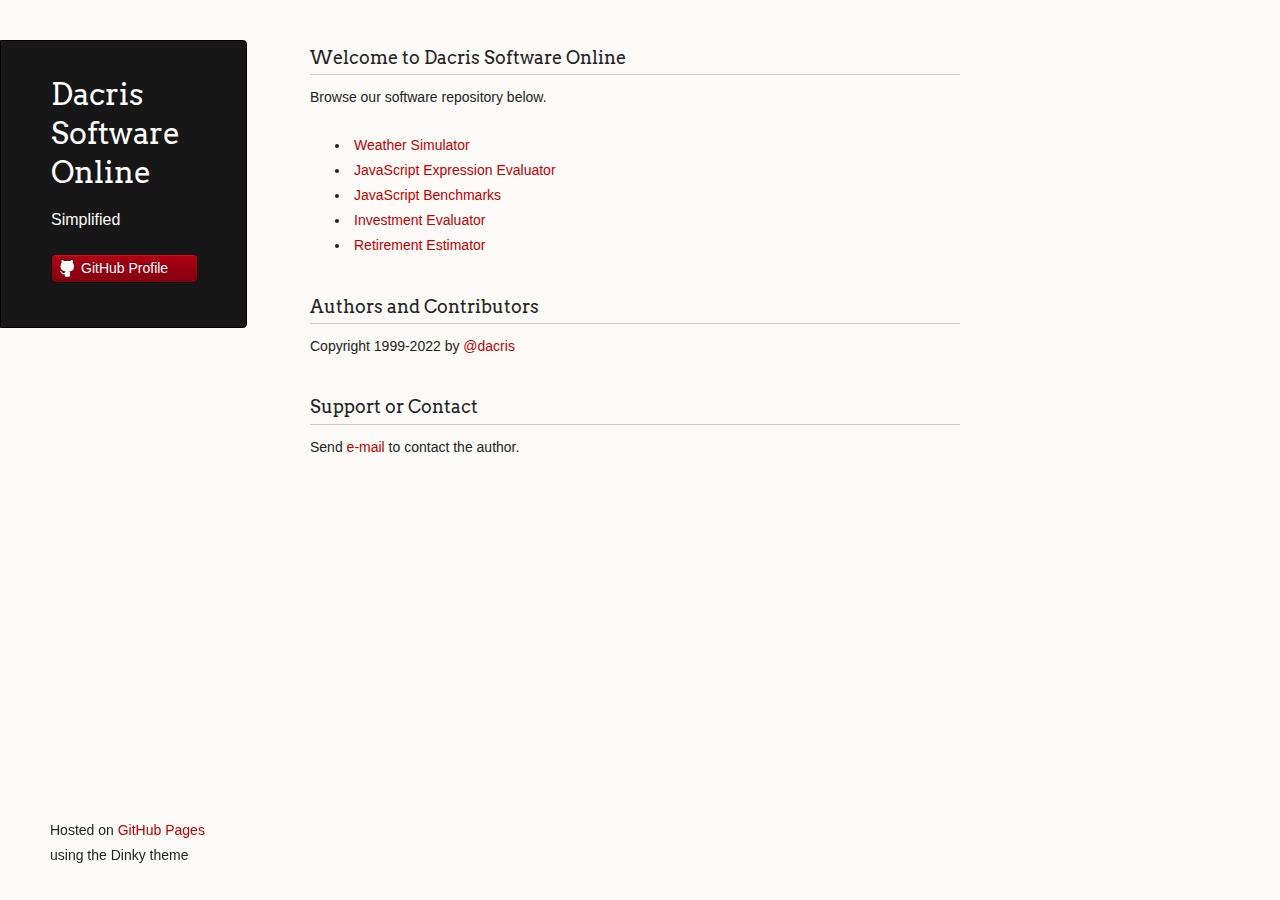
<file: index.html>
<!doctype html>
<html>
  <head>
    <meta charset="utf-8">
    <meta http-equiv="X-UA-Compatible" content="chrome=1">
    <title>Dacris Software Online by dacris</title>

    <link rel="stylesheet" href="stylesheets/styles.css">
    <link rel="stylesheet" href="stylesheets/pygment_trac.css">
    <script src="javascripts/scale.fix.js"></script>
    <meta name="viewport" content="width=device-width, initial-scale=1, user-scalable=no">
    <!--[if lt IE 9]>
    <script src="//html5shiv.googlecode.com/svn/trunk/html5.js"></script>
    <![endif]-->
  </head>
  <body>
    <div class="wrapper">
      <header>
        <h1 class="header">Dacris Software Online</h1>
        <p class="header">Simplified</p>



        <ul>
          <li><a class="buttons github" href="https://github.com/dacris">GitHub Profile</a></li>
        </ul>

      </header>
      <section>
        <h3>
<a name="welcome-to-dacris-software-online" class="anchor" href="#welcome-to-dacris-software-online"><span class="octicon octicon-link"></span></a>Welcome to Dacris Software Online</h3>

<p>Browse our software repository below.</p>

<ul>
	<li><a href="/weathersim">Weather Simulator</a></li>
	<li><a href="/jscalc">JavaScript Expression Evaluator</a></li>
	<li><a href="/jsmark">JavaScript Benchmarks</a></li>
	<li><a href="/valuator.html">Investment Evaluator</a></li>
	<li><a href="/retirement.html">Retirement Estimator</a></li>
</ul><h3>
<a name="authors-and-contributors" class="anchor" href="#authors-and-contributors"><span class="octicon octicon-link"></span></a>Authors and Contributors</h3>

<p>Copyright 1999-2022 by <a href="https://github.com/dacris" class="user-mention">@dacris</a></p>

<h3>
<a name="support-or-contact" class="anchor" href="#support-or-contact"><span class="octicon octicon-link"></span></a>Support or Contact</h3>

<p>Send <a href="mailto:dantohatan96@gmail.com">e-mail</a> to contact the author.</p>
      </section>
      <footer>
        <p><small>Hosted on <a href="http://pages.github.com">GitHub Pages</a> using the Dinky theme</small></p>
      </footer>
    </div>
    <!--[if !IE]><script>fixScale(document);</script><![endif]-->
		
  </body>
</html>
</file>
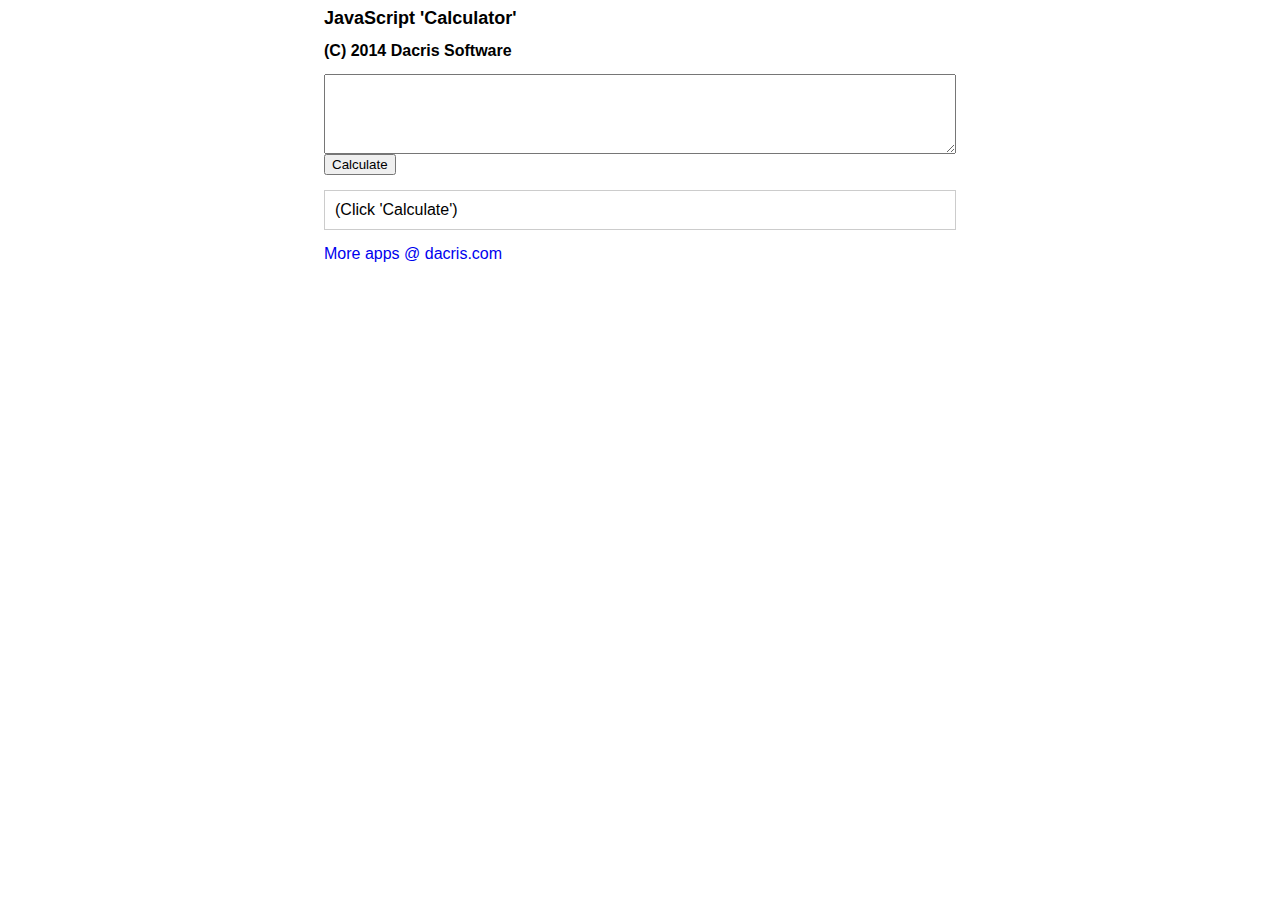
<file: jscalc/index.html>
<html>
<head><title>JavaScript Calculator</title></head>
<style type="text/css">
#script {
    width: 100%; height: 80px;
}
#submit {
    display: block;
}
#result {
    margin-top: 15px;
    border: 1px solid #ccc;
    padding: 10px;
    margin-bottom: 15px;
}
#wrapper {
    width: 50%;
    margin: 0 auto;
}
body {
    font-family: Georgia, Arial, sans-serif;
}
h1 {
    font-size: large;
}
h2 {
    font-size: medium;
}
a {
    text-decoration: none;
}
a:hover {
    text-decoration: underline;
}
</style>
<script type="text/javascript">
window.docalc = function() {
    document.getElementById("result").innerHTML = eval(document.getElementById("script").value);
}
</script>
<body>
<div id="wrapper">
<h1>JavaScript 'Calculator'</h1>
<h2>(C) 2014 Dacris Software</h2>
<textarea id="script"></textarea>
<button id="submit" onclick="window.docalc()">Calculate</button>
<div id="result">(Click 'Calculate')</div>
<footer><a href="../index.html%3Fp=310.html" target="_blank">More apps @ dacris.com</a></footer>
</div>
</body>
</html>
</file>
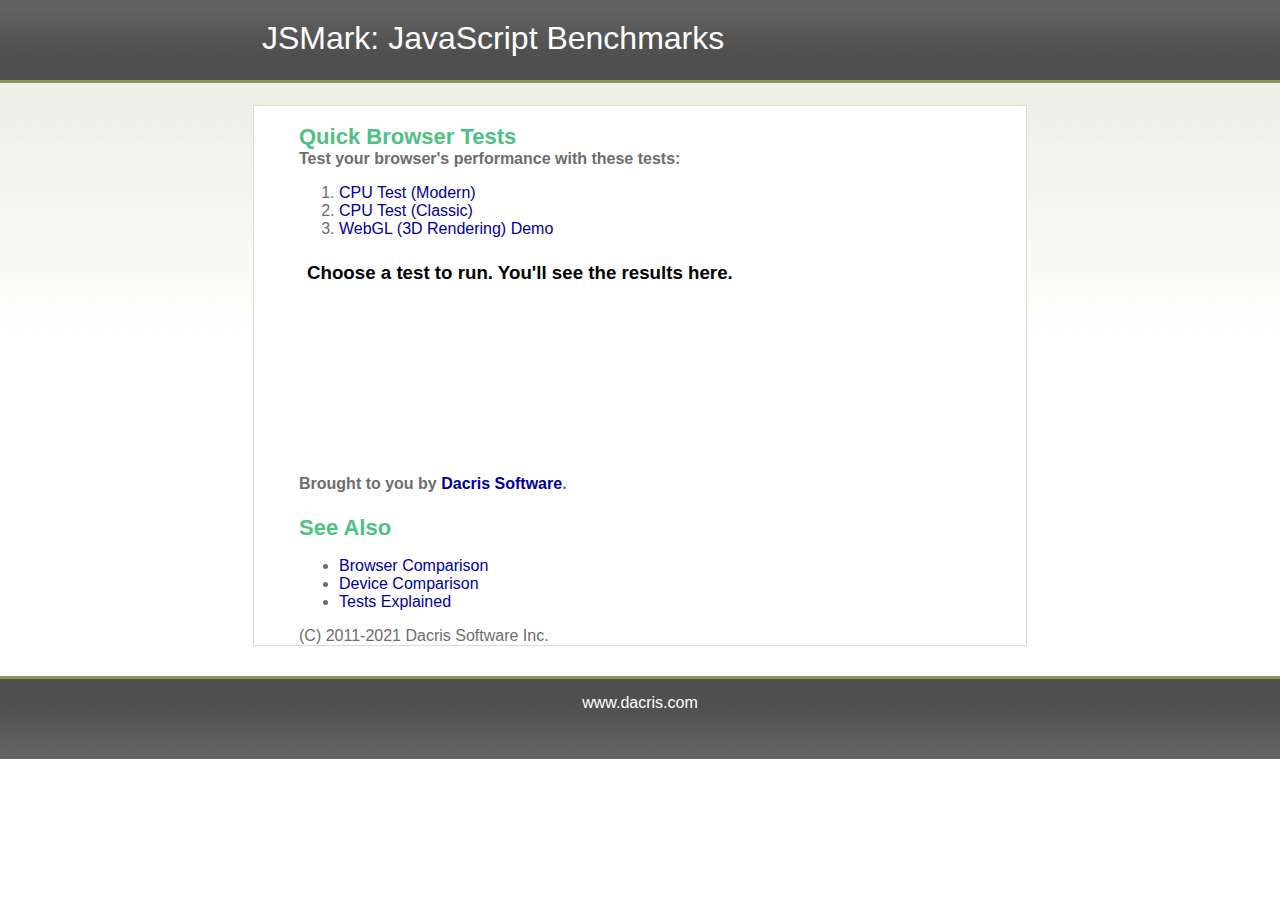
<file: jsmark/index.html>
﻿<!DOCTYPE html PUBLIC "-//W3C//DTD XHTML 1.0 Transitional//EN" "http://www.w3.org/TR/xhtml1/DTD/xhtml1-transitional.dtd">
<html xmlns="http://www.w3.org/1999/xhtml">
<head>
<meta http-equiv="Content-Type" content="text/html; charset=utf-8" />
<title>JSMark: JavaScript Benchmarks, Browser Testing</title>
<link href="style.css" type="text/css" rel="stylesheet" />
<base target="_blank" />
</head>
<body>

<div id="container">
  <div id="top">
    <div class="logo" style="color:#fff;font-size:200%;padding-top:20px;">&nbsp;JSMark: JavaScript Benchmarks</div>
  </div>
  
  
<div id="body">
  <p>&nbsp;</p>
  <h1>Quick Browser Tests</h1>
  <p><strong>Test your browser's performance with these tests:</strong></p>
	<ol>
		<li><a href="benchModern.html" target="myframe">CPU Test (Modern)</a></li>
		<li><a href="benchClassic.html" target="myframe">CPU Test (Classic)</a></li>
		<li><a href="WebGLDemo.html" target="_blank">WebGL (3D Rendering) Demo</a></li>
	</ol>
<iframe name="myframe" style="border:none;" width="680" height="200" src="clicktorun.html"></iframe>
<h4>Brought to you by <a href="http://www.dacris.com" title="Shameless plug">Dacris Software</a>.</h4>
<h1>See Also</h1>
<ul>
<li><a href="browsers.html">Browser Comparison</a></li>
<li><a href="devices.html">Device Comparison</a></li>
<li><a href="explain.html">Tests Explained</a></li>
</ul>
<script type="text/javascript"><!--
google_ad_client = "pub-7029951788696504";
/* 300x250, created 3/27/11 */
google_ad_slot = "7372831971";
google_ad_width = 300;
google_ad_height = 250;
//-->
</script>
<script type="text/javascript"
src="http://pagead2.googlesyndication.com/pagead/show_ads.js">
</script>
<p>(C) 2011-2021 Dacris Software Inc.</p>
</div></div>
<div id="footer">&nbsp;<div align="center"><a href="http://www.dacris.com" style="color:#fff; text-align:center;">www.dacris.com</a></div>
</div>

</body>
</html>
</file>
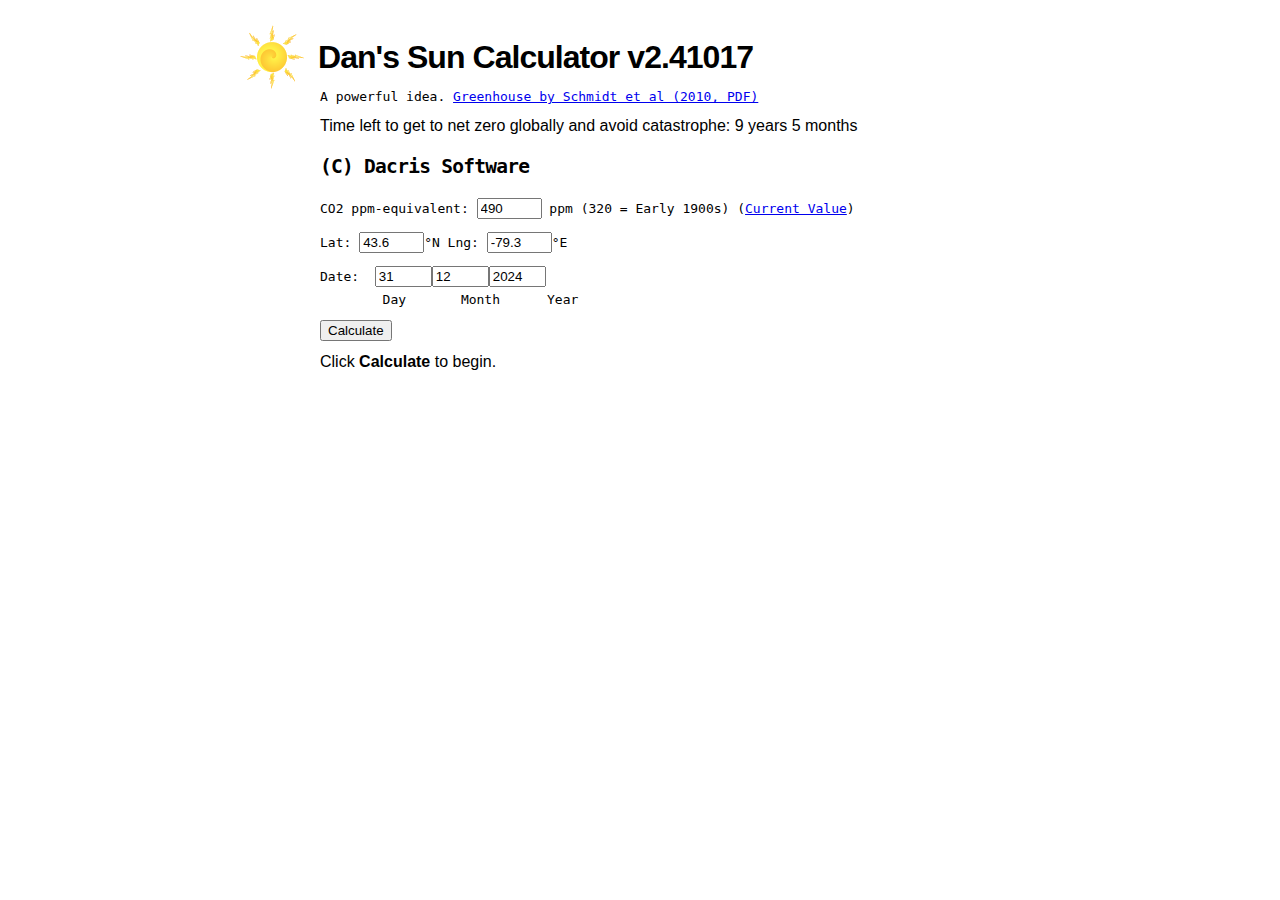
<file: weathersim/index.html>
<!DOCTYPE html>
<html>
<head>
<meta charset="utf-8" />
<title>Dan's Sun Calculator</title>
<style id="jsbin-css">
body {
  padding: 0;
  margin: 0;
  font-family: Verdana, Geneva, sans-serif;
}

.wrapper {
  width: 50%;
  margin: 0 auto;
}

#angle {
  text-align: left;
}

h1, h2, h3, h4, h5, h6 {
  letter-spacing: -0.03em;
  font-size: 2em;
}

h1 { 
  margin: 0.667em 0 0;
  padding-left: 0.5em;
  text-align: left; 
}

h2 {
  font-size: 1.5em;
}

small {
  margin-top: 1em;
  display: block;
  font-style: italic;
  font-size: 0.667em;
}

p em {
  font-style: none;
}
</style>
</head>
  
<body>
  
  <form class="wrapper" name="iform">
    <h1><img src="thelogo.png" width="64" height="64" alt="Logo" style="margin-left: -96px; margin-top: 4px;" /><div style="margin-top: -58px; margin-left: -18px;">Dan's Sun Calculator v2.41017</div></h1>
    <pre>A powerful idea. <a href="http://web.archive.org/web/20111022111918/http://pubs.giss.nasa.gov/docs/2010/2010_Schmidt_etal_1.pdf" target="_blank">Greenhouse by Schmidt et al (2010, PDF)</a></pre>
    <div id="countdown"></div>
    <h2><pre>(C) Dacris Software</pre></h2>
    <div>
      <pre>CO2 ppm-equivalent: <input name="co2" type="text" value="490" size="5" /> ppm (320 = Early 1900s) (<a href="https://gml.noaa.gov/aggi/aggi.html" target="_blank">Current Value</a>)</pre>
      <pre>Lat: <input name="lat" type="text" size="5" value="43.6" />&deg;N Lng: <input name="lng" type="text" size="5" value="-79.3" />&deg;E</pre>
      <pre>Date:  <input size="4" name="dd" type="text" value="31" /><input size="4" name="mm" type="text" value="12" /><input size="4" name="yy" type="text" value="2024" /></pre>
      <pre style="margin-top:-8px;">        Day       Month      Year</pre>
    </div>
    <input type="button" value="Calculate" onclick="document.getElementById('msg').innerHTML = 'Calculating...'; self.postMessage(0);" />
	<div id="msg" style="padding-top: 12px;">Click <strong>Calculate</strong> to begin.</div>
    <div id="season"></div>
    <div id="season_pic"></div>
    <div id="airmass"></div>
    <div id="dailyrange"></div>
    <div id="avg1"></div>
    <div id="avg2"></div>
    <div id="surface"></div>
    <div id="pressure"></div>
    <div id="beach"></div>
    <div id="uv"></div>
  </form>
  
<script>
// ***
// DAN'S SUN CALCULATOR (100% JAVASCRIPT!)
// (C) by Dan Tohatan, for Dacris Software Inc.
//
// Version History:
// v1.0 - 11/20/2013 - Daily insolation calc, no heat capacity, broken greenhouse effect (inverted)
// v1.0 - 12/27/2013 - Updated with fresnel calculation, albedo effects to counter broken greenhouse effect
// v1.z - 12/30/2013 - (Climatology version) More variables calculated, still rudimentary with broken ghg effect
// v1.4 Beta - 1/4/2014 - More variables, based on climatology version & integrated with canvas version (added pre-calculated climatologies)
// v1.4113 - 1/12/2014 - NEW ghg formula based on real papers (2010 Schmidt et al), layered atmosphere with special radiative transfers emulating conduction and convection
// v1.4114 - 1/13/2014 - circulation of water, partial underground layer implementation (STILL TOO COLD!)
// v1.4115 - 1/15/2014 - atmosphere H2O now absorbs some shortwave (up to 25%), corrected excessive greenhouse effect by balancing energy equations, underground layer implementation OK
// v1.4119 - 1/19/2014 - better greenhouse effect, rebalancing atmosphere, pressure calculations beginning (but not ready yet)
// v1.7718 - 7/18/2017 - improved soil multi-layer heat transfer, more accurate extremes but seasons are off (spring too early)
// v1.9130 - 1/30/2019 - changed snow albedo to be more reflective, improved multi-layer transfer (overall more accurate now)
// v1.9217 - 2/17/2019 - redid total albedo calculation to be more accurate
// v2.0219 - 2/19/2020 - fixed an error in enthalpy calculation that was causing too rapid spring warming
// v2.1225 - 2/25/2021 - small adjustment to densityCoefficient increasing accuracy of spring warming, move ref date for year start (solstice) to 12/24 instead of 12/21, fix Australia boundaries
// v2.227  - 2/7/2022 - added wind flow (30 degrees of longitude average), added Gulf of Mexico
// v2.281  - 8/10/2022 - added ozone UV shielding effect at middle North latitudes, causing slight albedo-style effect in spring
// v2.4831 - 8/31/2024 - added beach weather advice, east Pacific upwelling
// v2.491  - 9/1/2024  - added UV index
// v2.41010- 10/10/2024- fixed broken link, fixed excess upwelling in Pacific Northwest (45N - 52N)
// v2.41017- 10/17/2024- added net zero countdown timer based on research

// (Future) - TODO - Add dynamic cloud cover computations, circulate the air and average out differences between land and water, pole and equator (advection !)

// original climate model: (we are still using formulas for radiative transfer from here, but no longer using the greenhouse formula)
// http://my.net-link.net/~malexan/Climate-Model.htm

// altitude to mb table: http://www.boqueteweather.com/millibars_altitude.htm

var co2level = 400;
var airMol = 5.26e21/28.97; //number of moles of air in Earth's entire atmosphere
var slp = 9.81 * 5.26e18 / (4 * Math.PI * 6371 * 6371 * 1000000); // Earth radius = 6371 km, result is in Pascals or kg / m s^2
var surface = {};
var atmosphere = {};
var perihelionDate = new Date(2013, 1, 4);
var maxUVDate = new Date(2013, 10, 15);
var surfaceData = { "Water": { Color: [0, 40, 160], Albedo: 0.11, Clouds: 0.72, Emissivity: 0.96, Temp: 288, Density: 0, Humidity: 1, Depth: 18.0 },
"Icecap": { Color: [225, 255, 252], Albedo: 0.40, Clouds: 0.35, Emissivity: 0.92, Temp: 263, Density: 0, Humidity: 1, Depth: 1.75 },
"Forest": { Color: [40, 160, 0], Albedo: 0.17, Clouds: 0.72, Emissivity: 0.92, Temp: 273, Density: 1300, Humidity: 0.1, Depth: 0.15 },
"Desert": { Color: [225, 192, 0], Albedo: 0.26, Clouds: 0.16, Emissivity: 0.835, Temp: 288, Density: 1800, Humidity: 0, Depth: 0.15 }
};

self.onmessage = function(e) {
  do_calc();
  document.getElementById("msg").innerHTML = "";
}

// TODO - predict cloud cover %
// Ceiling height / 1000 ft  = (T - DP) / 1.44degC
// Due to diff in lapse rate (dry vs wet): http://davidburchnavigation.blogspot.ca/2012/09/relative-humidity-and-dew-point-as.html

// using Schmidt et al: http://pubs.giss.nasa.gov/docs/2010/2010_Schmidt_etal_1.pdf
function greenhouse_v1 (clouds, dewpoint) {
  /*
  Forcings Table (Downward Flux)
  @ 288K, Total 155 W/m2
  (by Single Factor Removal)

  H2O Vapor:  60.0 W/m2
  CO2:        21.7 W/m2
  Clouds:     22.5 W/m2
  Others:     7.6 W/m2

  Total 111.8 W/m2 => 43.2 W/m2 is overlap (of mostly H2O vapour and clouds)

  Total Downward Flux = 0.654 x Average Surface Solar Flux (after all albedo)
  */
  // use exp to interpolate (max CO2 downward flux = 20% of solar flux)
  var co2conc = co2level/10000;
  var co2downflux = 0.25*0.5*(1.0-Math.exp(-co2conc/0.025)); //0 to 29.6 W/m2 (21.87 W/m2 at STP 1980, negligible at 20 ppm, approaching max at 800 ppm)
  var h2odownflux = 0.6*0.5*(1.0-Math.exp(-Math.exp(18.382-5294.0/dewpoint)/0.6)); //0 to 71.2 W/m2 (57.8 W/m2 at STP 1980, negligible at -35C, approaching max at 29C)
  var clouddownflux = 0.32*0.5*(1.0-Math.exp(-clouds/0.7));
  var otherdownflux = 0.06*0.5;
  var scaleFactor = 1.44;
  return scaleFactor * (co2downflux + h2odownflux + clouddownflux + otherdownflux);
}

function greenhouse_v2 (dewpoint) {
  //still based on Schmidt et al but with improved componentization and incorporating lapse rate by altitude
  //=> most of the CO2 used to be at 58 km now it's at 54.7 km
  // during the carboniferous it would've been 36 km to 39 km
  // HYPOTHESIS: is the sun getting weaker, thus driving CO2 to a lower altitude and increasing apparent concentration?
  var co2conc = co2level;//ppm
  var vapconc = Math.exp(18.38-5294/Math.max(dewpoint,205))*10000;//ppm
  var lapseAvgCO2 = 0.875; //87.5% or up to 70 km in atmosphere is a VERY SLOW lapse rate! (is this correct ??)
  var lapseAvgH2O = 0.07; //7% or up to 5.6 km in atmosphere
  var co2 = 0.18*(1-Math.exp(-1000*co2conc/1e6)); //0.7% at 15 ppm to 18% at 8000 ppm;
  var vap = 0.31*(1-Math.exp(-1000*vapconc/1e6)); //1.5% at 210K 15 ppm at 0.02 mb to 31% at 285K 8000 ppm at 13.5 mb
  var others = 0.065; // aerosols, CH4 (clouds included in vap)
  var ozone = 0.036;
  return (1+co2)*(1+vap)*(1+others)*(1+ozone) - 1;
}

function enthalpy (temp, height) {
  //vapDensity should be in kg/m^3
  var satVP = 100*6.11*Math.pow(10, (7.5 * (temp-273)) / (237.7 + (temp-273)));//Pascals
  var vapDensity = 0.00216 * satVP / temp;//100% humidity
  //returns J/m^2
  return height * vapDensity * 1000.0 * (temp < 273 ? (334 + 2834) : 2834);
}

function greenhouseRadiation (dewpoint, surface) {
  return greenhouse_v2 (dewpoint) * (blackbody (atmosphere.SurfaceLayer.Temp) / (greenhouse_v2 (dewpoint) + 1));
}

function surfaceLongwave () {
  //since most of the LW is absorbed and re-radiated by the atmosphere, due to greenhouse effect
  //our total surface longwave emitted is...
  //original formula (100% cloud cover and no greenhouse effect):
  //surface.Emissivity * blackbody (surface.Temp) - surface.Emissivity * blackbody (atmosphere.MeanTemp);
  //...and this is without any atmosphere:
  //surface.Emissivity * blackbody (surface.Temp)
  return surface.Emissivity * blackbody (surface.Temp);
  //so when our surface is colder than the atmosphere, we should have an inversion => negative emitted net longwave => net warming of surface
}

function blackbody (temp) {
  var sc = 5.67e-8;
  return sc * temp*temp*temp*temp;
}

// see radiation budget: http://cybele.bu.edu/courses/gg312fall01/chap01/chap01.html
// simplified with radiation hitting surface average = 237 W/m2 after albedo effects

function surfaceAbsorptionVisible (surface) {
  var snowAlbedo = 0.36;
  var cloudAlbedo = 0.26;
  var albdSrf = (surface.Temp < 276 && (surface.Type == "Water" || surface.Type == "Forest")) ? snowAlbedo : surface.Albedo;
  var albdAtm = cloudAlbedo + (1.0 - cloudAlbedo) * albdSrf; //what radiation is not reflected by cloud is reflected by surface
  var totalAlbedo = albdAtm * surface.Clouds + albdSrf * (1.0 - surface.Clouds);
  return 1.0 - totalAlbedo;
}

function zenith_angle(lat, hrAngle, yearAngle) {
  var d = -((Math.PI/2+Math.asin(5600/1e5))/4)*Math.cos(yearAngle); //annual variation in declination of Sun (-23.4 on Dec 23 to +23.4 on Jun 23)
  var lr = lat*Math.PI/180.0;
  var z = Math.asin(Math.sin(lr) * Math.sin(d) + Math.cos(lr) * Math.cos(d) * Math.cos(hrAngle - Math.PI));
  return z;
}

function zeropfx(min) {
  return min >= 0 ? " " + ((min < 10 ? ("0"+min) : min)) : ((min < 10 ? ("0"+min) : min));
}

function angle_hour(hr) {
  var min = (hr * 4) % 60;
  return zeropfx(Math.floor(hr / 15)) + "h" + zeropfx(min);
}

function bg_rad(za) {
  return (za + 18) > 0 ? Math.sin((za + 18)*Math.PI/180.0) * watts/18 : 0;
}

function table(start, end, step, fn_x, fn_ya) {
  var str = "";
  for (var k = start; k < end; k += step) {
    str += fn_x(k) + " | " + fn_ya[0](k) + " | " + fn_ya[1](k);
    str += "\n";
  }
  return str;
}

function earthYear(tropical) {
  //computing Earth year (sidereal/stellar) entirely from clean geometrical ratios (after some correction factors)
  var solarConstant = 5600; // 7 x 8 = ~5600K
  var sphericalCorrection = Math.sin(Math.PI/2+Math.asin(solarConstant/1e5)); //variation in earth radius, where 90+3.2 degrees refers to the height of the atmosphere
  var earthOrbitAphelionRatio = 153/150;
  var timeBasis = (earthOrbitAphelionRatio*42*2*1000)*1e4; // basis for terrestrial time (1 stellar day)
  var earthOrbit = timeBasis / solarConstant; // 17 x 9
  var earthRotationFactor = Math.sqrt(108 * (108 / sphericalCorrection)); // 540 / 5 if we had an ideal sphere but Earth is not a perfect sphere
  var Msid = earthOrbit / solarConstant; //lunar sidereal orbit period in days = earth orbit @ aphelion / sunlight degrees Kelvin => (moon is orbital stabilizer for Earth?)
  var Mtrop = (earthRotationFactor) * Msid / 1e2;
  var earthYear = Mtrop*Msid/(Mtrop - Msid);
  return tropical == true ? (earthYear - (92.46/0.08)/86400) : earthYear; //tropical is not as easy (probably has to do with Earth-Sun orbit)
}

function timeAngle(dt, dtRef) {
  return Math.PI*2*(dt - dtRef)/(86400*1000*earthYear(true));
}

function daily_avg(yearAngle, lat) {
  var d = -((Math.PI/2+Math.asin(5600/1e5))/4)*Math.cos(yearAngle); //annual variation in declination of Sun (-23.4 on Dec 23 to +23.4 on Jun 23)
  var lr = lat*Math.PI/180.0;
  var horizon = -Math.tan(d)*Math.tan(lr);
  var w = Math.acos(horizon > 1 ? 1 : (horizon < -1 ? -1 : horizon)); //sunset_hr
  var ivar = 1 + 0.035*Math.cos(yearAngle + timeAngle(new Date(2012, 12, 24), perihelionDate)); //annual variation of sunlight due to elliptical Earth orbit (perihelion == Jan. 4)
  if (lat > 33 && lat < 57) {
    // Apply ozone shielding effect at middle northern latitudes (ozone layer thickness varies from maximum in late March to minimum in late September)
    ivar = ivar + 0.014*Math.cos(yearAngle + timeAngle(new Date(2012, 12, 24), maxUVDate)) - 0.014;
  }
  var p_avg = (ivar/Math.PI) * (w * Math.sin(lr) * Math.sin(d) + Math.cos(d) * Math.cos(lr) * Math.sin(w));
  return p_avg;
}

function point_in_poly(poly, pt){
	for(var c = false, i = -1, l = poly.length, j = l - 1; ++i < l; j = i)
		((poly[i].y <= pt.y && pt.y < poly[j].y) || (poly[j].y <= pt.y && pt.y < poly[i].y))
		&& (pt.x < (poly[j].x - poly[i].x) * (pt.y - poly[i].y) / (poly[j].y - poly[i].y) + poly[i].x)
		&& (c = !c);
	return c;
}

function adjustSurface(lat, lng) {
  var terrain = { "Greenland": {"Polygon": [{y:63,x:-24},{y:67,x:-105},{y:69,x:-135},{y:69,x:-180},{y:91,x:-180},{y:91,x:180},{y:73,x:180},{y:73,x:20},{y:63,x:-24}], "Surface": "Icecap"},
  "MediterWest": {"Polygon": [{y:37,x:1},{y:43,x:9},{y:38,x:15},{y:37,x:1}], "Surface": "Water"},
  "Eurasia": {"Polygon": [{y:70,x:13},{y:58,x:-8},{y:34,x:-6},{y:37,x:45},{y:50,x:45},{y:50,x:100},{y:50,x:180},{y:72,x:180},{y:72,x:20},{y:70,x:13}], "Surface": "Forest"},
  "Deserteast": {"Polygon": [{y:50,x:45},{y:50,x:100},{y:12,x:80},{y:12,x:32},{y:18,x:32},{y:18,x:-15},{y:34,x:-10},{y:38,x:45},{y:50,x:45}], "Surface": "Desert"},
  "Australia": {"Polygon": [{y:-10,x:125},{y:-39,x:100},{y:-44,x:160},{y:-10,x:149},{y:-10,x:125}], "Surface": "Desert"},
  "Eastasia": {"Polygon": [{y:20,x:60},{y:50,x:100},{y:50,x:140},{y:-10,x:140},{y:-10,x:90},{y:0,x:75},{y:20,x:60}], "Surface": "Forest"},
  "Westafrica": {"Polygon": [{y:18,x:-15},{y:18,x:32},{y:-10,x:45},{y:-35,x:34},{y:-35,x:15},{y:6,x:0},{y:18,x:-15}], "Surface": "Forest"},
  "GulfOfMexico": {"Polygon": [{y:21,x:-96},{y:29,x:-96},{y:30,x:-84},{y:23,x:-82}], "Surface": "Water"},
  "NEastPacific": {"Polygon": [{y:53,x:-143},{y:53,x:-130},{y:45,x:-130},{y:45,x:-147}], "Surface": "Water", "Upwelling": 0.72 },
  "SEastPacific": {"Polygon": [{y:53,x:-143},{y:53,x:-130},{y:38,x:-124},{y:34,x:-121},{y:34,x:-147}], "Surface": "Water", "Upwelling": 0.18 },
  "America": {"Polygon": [{y:67,x:-105},{y:58,x:-55},{y:26,x:-75},{y:-6,x:-30},{y:-53,x:-75},{y:-21,x:-75},{y:-6,x:-85},{y:6,x:-80},{y:22,x:-105},{y:67,x:-105}], "Surface": "Forest"},
  "Desertwest": {"Polygon": [{y:41,x:-135},{y:67,x:-105},{y:22,x:-105},{y:22,x:-120},{y:41,x:-135}], "Surface": "Desert"},
  "Alaska": {"Polygon": [{y:68,x:-180},{y:67,x:-105},{y:41,x:-135},{y:58,x:-145},{y:60,x:-160},{y:58,x:-175},{y:68,x:-180}], "Surface": "Forest"},
  "Antarctica": {"Polygon": [{y:-65,x:-60},{y:-66,x:-180},{y:-91,x:-180},{y:-91,x:180},{y:-66,x:180},{y:-65,x:-60}], "Surface": "Icecap"} };
  surface = JSON.parse(JSON.stringify(surfaceData["Water"]));
  surface.Type = "Water";
  for (poly in terrain) {
    var hit = point_in_poly(terrain[poly].Polygon, {x: lng, y: lat});
    if (hit) {
      surface = JSON.parse(JSON.stringify(surfaceData[terrain[poly].Surface]));
      surface.Type = terrain[poly].Surface;
      surface.Upwelling = (terrain[poly].Upwelling === undefined) ? 0.0 : terrain[poly].Upwelling;
      break;
    }
  }
  atmosphere.CloudCover = surface.Clouds;
  //emissivity eAtm at 500mb (no more water) determines upper air temperature at 500mb which in turn determines surface temperature long-term (atmosphere emits longwave down)
  //this should average around 0.83
  atmosphere.UpperEmissivity = Math.sqrt(Math.sqrt(0.5*surface.Emissivity));
}

function airDensity (pressure, temp) {
  //returns kg/m^3, accepts pressure in atm, temp in K
  return (28.97*(slp/1000)*pressure)/(8.3143*temp);
}

function airDensityByHeight (height) {
  //air density using only atmospheric height (m) as ref. (generally between 6 km and 32 km)
  return 5.26e18 / (4 * Math.PI * 6371 * 6371 * 1000000 * height);
}

function surfaceHeatCapacity() {
  return ((837 * surface.Density + (surface.Temp < 272 ? 2.19e6 * 0.917 : 4.19e6) * surface.Humidity) * surface.Depth);
}

function atmosphereHeatCapacity(layerOpts) {
  return 1006 * airDensity (layerOpts.Pressure, layerOpts.Temp) * layerOpts.Height + enthalpy(layerOpts.Dewpoint, layerOpts.Height);
}

function airPressure (temp, height) {
  return (airMol*8.3143*temp/(4 * Math.PI * 6371 * 6371 * 1000000 * height))/slp;
}

function pressureGradientForce (pres1, pres2, dist, height) {
  //height in m determines force (32 km => up to 3x more force than 8 km)
  //using p1 and p2 in atm and dist in radians (2pi = 40,000 km = Earth circumference)
  var dist_m = dist * 6371 * 1000; //6371=Earth radius
  var p1 = pres1 * slp;
  var p2 = pres2 * slp;
  var rho = airDensityByHeight (height);
  return (1/rho) * (p1 - p2) / dist_m;
}

function coriolisParam (lat) {
  return 2 * 7.292e-5 * Math.sin (lat);
}

function computeAtmosphere (flux, time, local_calc) {
  var layers = ["SurfaceLayer", "p850Layer", "p700Layer", "p500Layer", "p250Layer"];
  for (var k = 0; k < layers.length; k++) {
    //up to 25% of shortwave flux is absorbed by water vapour and clouds
    var waterAbsorption = 0.5*0.5*(1.0-Math.exp(-Math.exp(18.382-5294.0/atmosphere[layers[k]].Dewpoint)/0.6));
    //atmosphere[layers[k]].Pressure = airPressure (atmosphere[layers[k]].Temp, atmosphere[layers[k]].Altitude);
    // 8.7 km is the scale height of our atmosphere
    atmosphere[layers[k]].Radiation = Math.sqrt(atmosphere[layers[k]].Pressure) * flux * waterAbsorption + Math.sqrt(atmosphere[layers[k]].Pressure) * surface.Emissivity * blackbody(surface.Temp) - surface.Emissivity * blackbody (atmosphere[layers[k]].Temp);
    //do a swap of lower and upper layers for circulation (only layers below 500 mb)
    var deltaT = atmosphere[layers[k]].Radiation * time / atmosphereHeatCapacity(atmosphere[layers[k]]);
    if (k < 3 && local_calc == true) { // large time scales should not include wind calc
      atmosphere[layers[k]].SwappedTemp = atmosphere.p250Layer.Temp;
      var kmix = 0.0015;// 0.0008 min to 0.006 max
      var pgf = (atmosphere[layers[k]].Pressure * slp * atmosphere[layers[k]].Temp / (atmosphere[layers[k]].Temp + deltaT) - 1.0 * slp) * (1/airDensity(atmosphere[layers[k]].Pressure, atmosphere[layers[k]].Temp)) * (1/atmosphere.p250Layer.Altitude);
      atmosphere[layers[k]].PGF = pgf;
      atmosphere[layers[k]].WindV += pgf * time;
      atmosphere[layers[k]].WindV = Math.max (Math.min (atmosphere[layers[k]].WindV, 50.0), -50.0); //max 50 m/s
      atmosphere[layers[k]].MixingHeight += 0.5 * atmosphere[layers[k]].WindV * time;
      atmosphere[layers[k]].MixingHeight = Math.max (Math.min (atmosphere[layers[k]].MixingHeight, 1200), -1200); //max 1200m or -1200m
      deltaT += kmix * (atmosphere[layers[k]].MixingHeight/atmosphere.p250Layer.Altitude) * ((atmosphere[layers[k]].Temp + deltaT) - atmosphere[layers[k]].SwappedTemp);
    }
    //application of Guy-Lussac's law adjusts our pressure (lower for higher temps)
    var newPressure = atmosphere[layers[k]].Pressure * atmosphere[layers[k]].Temp / (atmosphere[layers[k]].Temp + deltaT);
    atmosphere[layers[k]].Temp = atmosphere[layers[k]].Temp + deltaT;//h=5600m at 500mb
    atmosphere[layers[k]].Dewpoint = Math.sqrt(Math.sqrt(0.5*(surface.Humidity+surface.Clouds)/2+0.5)) * atmosphere[layers[k]].Temp;
    atmosphere[layers[k]].Pressure = newPressure;
    //TODO: calculate height as well according to pressure (low-P e.g. 920 mb => around 700 m?) and do surface air circulation (from low-P to high-P)
  }
}

function undergroundLongwave () {
  // use 'water' temp here for now (has high heat capacity and very deep, but we really should use each surface type's deep-layer temp - to be computed just like water)
  // note - we also need to use local-time thermal profile (which is inverted, e.g. minimum will be June, maximum will be in December, and should be quite cold i.e. 0 deg C to MAX 15 deg C)
  return surface.Emissivity * blackbody(surface.DeepTemp);
}

function do_calc_single(lat, lng) {
  if (lng > 180) { lng -= 180; }
  if (lng < -180) { lng += 180; }
  co2level = Number(document.iform.co2.value) || 400;
  surface = {};
  atmosphere = {
SurfaceLayer: { Pressure: 1.0, Height: 300.0, Altitude: 700, Temp: 265, Dewpoint: 233, WindV: 0, MixingHeight: 0 },
p850Layer: { Pressure: 0.85, Height: 1100.0, Altitude: 1800, Temp: 248, Dewpoint: 213, WindV: 0, MixingHeight: 0 },
p700Layer: { Pressure: 0.70, Height: 1600.0, Altitude: 3400, Temp: 237, Dewpoint: 211, WindV: 0, MixingHeight: 0 },
p500Layer: { Pressure: 0.50, Height: 2600.0, Altitude: 5600, Temp: 232, Dewpoint: 210, WindV: 0, MixingHeight: 0 },
p250Layer: { Pressure: 0.25, Height: 4400.0, Altitude: 11300, Temp: 221, Dewpoint: 205, WindV: 0, MixingHeight: 0 }
};
  adjustSurface(lat, lng);
  //do full annual climatology now
  var p_avg_planet = 1/4;
  var p_avg_annual = 0;
  var n_yr_steps = 366;
  var climateIndex = {};
  var solarFlux = (5600/(Math.sqrt(4*42/10))); //~1366 W/m2 but ideal = 1400 W/m2 or 1/4 of 5600K surface temp
  for (angle = 0; angle < n_yr_steps; angle++) {
    var i_var = 1 + 0.035*Math.cos(angle*2*Math.PI/n_yr_steps + timeAngle(new Date(2012, 12, 24), perihelionDate));
    climateIndex["d" + angle] = { PAvg: daily_avg(angle*2*Math.PI/n_yr_steps, lat) };
    p_avg_annual += (1/n_yr_steps) * climateIndex["d" + angle].PAvg;
  }
  //interpolate current date
  var currentDate = timeAngle(new Date(Number(document.iform.yy.value), Number(document.iform.mm.value), Number(document.iform.dd.value)), new Date(2012, 12, 24));
  var currentStep = Math.floor(currentDate*n_yr_steps/(2*Math.PI)) % n_yr_steps;
  avg_total = solarFlux * climateIndex["d" + currentStep].PAvg;
  var avg_surface = surfaceAbsorptionVisible(surface) * avg_total;
  var avg_planet_surface = surfaceAbsorptionVisible(surface) * solarFlux * p_avg_planet;
  var avg_annual_surface = surfaceAbsorptionVisible(surface) * solarFlux * p_avg_annual;
  
  var time = 1200;
  var currentSurface = surface.Type;
  //calculate with avg local flux first for 4500 days for water only
  var surfaceType = "Water";
  surfaceData[surfaceType].Temp = 283;
  surfaceData[surfaceType].Type = surfaceType;
  time = 43200;
  surface = surfaceData[surfaceType];
  //compute in bigger steps, safe because it's water (18 m depth)
  //right down to the waterline
  //planetary
  var avg_planet_water = surfaceAbsorptionVisible(surface) * solarFlux * p_avg_planet;
  for (dt = 0; dt < 86400*3000/time; dt++) {
    surface.Radiation = avg_planet_water + greenhouseRadiation(atmosphere.SurfaceLayer.Dewpoint, surface);
    deltaW = surface.Radiation - surfaceLongwave();
    surface.Temp = surface.Temp + deltaW * time / surfaceHeatCapacity();
    computeAtmosphere(solarFlux * p_avg_planet, time, false);
  }
  var avg_planet_temp = surfaceData[surfaceType].Temp;
  //local
  var mixingTime = 16*(70/3)*86400; // N days = 100% planetary mixing
  var avg_annual_water = surfaceAbsorptionVisible(surface) * solarFlux * p_avg_annual;
  for (dt = 0; dt < 86400*3000/time; dt++) {
    surface.Radiation = avg_annual_water + greenhouseRadiation(atmosphere.SurfaceLayer.Dewpoint, surface);
    deltaW = surface.Radiation - surfaceLongwave();
    surface.Temp = surface.Temp + deltaW * time / surfaceHeatCapacity();
    computeAtmosphere(solarFlux * p_avg_annual, time, false);
    //global water mixing code here
    surface.Temp = surface.Temp * (1.0 - time*Math.sin(lat*Math.PI/180)*Math.sin(lat*Math.PI/180)/mixingTime) + (time*Math.sin(lat*Math.PI/180)*Math.sin(lat*Math.PI/180)/mixingTime) * avg_planet_temp;
  }
  var avg_annual_temp = surfaceData[surfaceType].Temp;
  var deepUndergroundLongwave = surface.Emissivity * blackbody (avg_annual_temp);
  time = 1200;
  //surface = JSON.parse(JSON.stringify(surfaceData[currentSurface]));
  adjustSurface(lat, lng);
  //console.log(surface.Upwelling);
  surface.Type = currentSurface;
  surface.DeepTemp = avg_annual_temp;
  surface.avg_annual_temp = avg_annual_temp;
  var avg_surface_by_time = avg_surface;
  var airMixingTime = 480*86400;
  var densityCoefficient = 1.875; //average between top soil (1300 kg/m^3) and deep bedrock (2700 kg/m^3)
  //then do half of 5.5 months (82 days) at local daily flux
  //before even applying currents, we have to compute 'underground' layer for any solid-state surface which emits heavily during winter and absorbs slightly during summer
  //note - we could actually just use the water layer's emissions (avg annual) and absorb partially on the surface layer
  for (dt = 0; dt < 86400*82/time; dt++) {
    var dtOffset = (((dt*time/86400)-(82+5)) * 2 * Math.PI / 366) + 2 * Math.PI;
    var localTimeStep = Math.floor((currentDate+dtOffset)*n_yr_steps/(2*Math.PI)) % n_yr_steps;
    avg_surface_by_time = surfaceAbsorptionVisible(surface) * solarFlux * climateIndex["d" + localTimeStep].PAvg;
    surface.Radiation = avg_surface_by_time + greenhouseRadiation(atmosphere.SurfaceLayer.Dewpoint, surface);
    var atmosphereLongwave = surface.Emissivity * blackbody(atmosphere.SurfaceLayer.Temp);
    deltaW = surface.Radiation * (1/4) + undergroundLongwave() * (1/2) + atmosphereLongwave * (1/4) - surfaceLongwave();
    if (surface.Upwelling > 0.0) {
      deltaW = surface.Radiation * (1/4) + (surface.Upwelling * undergroundLongwave()) * (1/4) + (surface.Upwelling * deepUndergroundLongwave) * (1/4) + atmosphereLongwave * (1/4) - surfaceLongwave();
    }
    surface.Temp = surface.Temp + deltaW * time / surfaceHeatCapacity();
    deltaW = surface.Radiation * (1/4) + deepUndergroundLongwave * (1/2) + surfaceLongwave() * (1/4) - undergroundLongwave();
    surface.DeepTemp = surface.DeepTemp + deltaW * time / (surfaceHeatCapacity() * densityCoefficient * (13.5 / surface.Depth));
    computeAtmosphere(solarFlux * climateIndex["d" + localTimeStep].PAvg, time, true);
    // air currents
    atmosphere.SurfaceLayer.Temp = atmosphere.SurfaceLayer.Temp * (1.0 - 2*time/airMixingTime) + (time/airMixingTime) * avg_annual_temp + (time/airMixingTime) * avg_planet_temp;
  }
  //compute diurnal range (2 days)
  var minTemp = 1e30;
  var maxTemp = 0;
  var maxP = 0;
  var ivar = 1 + 0.035*Math.cos(currentDate + timeAngle(new Date(2012, 12, 24), perihelionDate));
  for (dt = 0; dt < 86400*2/time; dt++) {
    var pcurrent = ivar * Math.max(0, Math.sin(zenith_angle(lat, (dt*time/86400)*2*Math.PI, currentDate)));
    var psurface = surfaceAbsorptionVisible(surface) * solarFlux * pcurrent;
    surface.Radiation = psurface + greenhouseRadiation(atmosphere.SurfaceLayer.Dewpoint, surface);
	var atmosphereLongwave = surface.Emissivity * blackbody(atmosphere.SurfaceLayer.Temp);
    deltaW = surface.Radiation * (1/4) + undergroundLongwave() * (1/2) + atmosphereLongwave * (1/4) - surfaceLongwave();
    surface.Temp = surface.Temp + deltaW * time / surfaceHeatCapacity();
    computeAtmosphere(solarFlux * pcurrent, time, true);
    if (minTemp > surface.Temp) {
      minTemp = surface.Temp;
    }
    if (maxTemp < surface.Temp) {
      maxTemp = surface.Temp;
    }
    if (psurface > maxP) {
      maxP = psurface;
    }
  }
  surface.MinTemp = minTemp;
  surface.MaxTemp = maxTemp;
  surface.MaxP = maxP;
}

function do_calc() {
  var season = ["Tropical Summer (Low &gt;= 16C)", "Temperate Summer (Mean &gt;= 16C)", "Warm Tropical Winter (High &gt;= 16C)", "Cool Tropical Winter (Light Frosts, High 10C)", "Warm Temperate Winter (High 4C)", "Normal Winter (Mean = -6C)", "Frozen Solid (&lt; -10C)"];
  var season_thres = [294, 288, 282, 278, 271, 264];
  var lat = Number(document.iform.lat.value);
  var lng = Number(document.iform.lng.value);
  var minLatForWesterlies = 29;
  var minLatForEasterlies = -29;
  
  var lngStart = (lat > minLatForWesterlies || lat < minLatForEasterlies) ? lng - 30 : lng;
  var lngEnd = (lat > minLatForWesterlies || lat < minLatForEasterlies) ? lng : lng + 30;
  
  var calcResult = { surface: [], atmosphere: [] };
  for (li = lngStart; li <= lngEnd; li += (lngEnd - lngStart)/10)
  {
    do_calc_single(lat, li);
    calcResult.surface.push(surface);
    calcResult.atmosphere.push(atmosphere);
  }
  
  surface = (lat > minLatForWesterlies || lat < minLatForEasterlies) ? calcResult.surface[calcResult.surface.length - 1] : calcResult.surface[0];
  atmosphere = (lat > minLatForWesterlies || lat < minLatForEasterlies) ? calcResult.atmosphere[calcResult.atmosphere.length - 1] : calcResult.atmosphere[0];
  
  //calculate averages
  var avgMinTemp = 0;
  var avgMaxTemp = 0;
  var avgAtmTemp = 0;
  var avgAtm250Temp = 0;
  var avgMaxP = 0;
  for (i = 0; i < calcResult.surface.length; i++)
  {
    avgMinTemp += calcResult.surface[i].MinTemp / calcResult.surface.length;
    avgMaxTemp += calcResult.surface[i].MaxTemp / calcResult.surface.length;
    avgAtmTemp += calcResult.atmosphere[i].SurfaceLayer.Temp / calcResult.surface.length;
    avgAtm250Temp += calcResult.atmosphere[i].p250Layer.Temp / calcResult.surface.length;
    avgMaxP += calcResult.surface[i].MaxP / calcResult.surface.length;
  }
  surface.MinTemp = (avgMinTemp * 0.6 + surface.MinTemp * 0.4);
  surface.MaxTemp = avgMaxTemp;
  if (surface.MinTemp > surface.MaxTemp) { //swap min and max temp if they have become inverted
    var tmp = surface.MinTemp;
    surface.MinTemp = surface.MaxTemp;
    surface.MaxTemp = tmp;
  }
  surface.MaxP = avgMaxP;
  atmosphere.SurfaceLayer.Temp = avgAtmTemp;
  atmosphere.p250Layer.Temp = avgAtm250Temp;
  surface.Temp = (surface.MinTemp + surface.MaxTemp) / 2;
  for (var k = 0; k < season_thres.length; k++) {
    if (surface.Temp >= season_thres[k]) {
      break;
    }
  }
  surface.Season_K = k;

  document.getElementById("surface").innerHTML = "Surface Type: <strong>" + surface.Type + "</strong>";
  document.getElementById("surface").innerHTML += " (" + Math.round(surface.avg_annual_temp - 273) + "&deg;C water average)";
  document.getElementById("avg1").innerHTML = "Average Total Heating: <strong>" + Math.floor(avg_total*100)/100 + "</strong> W/m2";
  document.getElementById("airmass").innerHTML = "Stable Air Mass Temp.: <strong>" + (Math.floor(atmosphere.SurfaceLayer.Temp) - 273) + "&deg;C</strong> / " + (Math.floor(atmosphere.p250Layer.Temp) - 273) + "&deg;C @ 250mb";
  document.getElementById("season").innerHTML = "Net Seasonal Regime: <strong>" + season[surface.Season_K] + "</strong>";
  document.getElementById("season_pic").innerHTML = "<img src=\"season/" + surface.Season_K + ".jpg\" alt=\"Season Pic\" />";
  document.getElementById("dailyrange").innerHTML = "Daily Surface Temp Range: <strong>" + Math.floor(surface.MinTemp - 273) + "&deg;C</strong> &mdash; <strong>" + Math.floor(surface.MaxTemp - 273) + "&deg;C</strong>";
  document.getElementById("pressure").innerHTML = "Surface Pressure: <strong>" + Math.floor(atmosphere.SurfaceLayer.Pressure*1013.25) + "</strong> mb";
  var avg_surface = surfaceAbsorptionVisible(surface) * avg_total;
  document.getElementById("avg2").innerHTML = "Average Surface Heating: <strong>" + Math.floor(avg_surface*100)/100 + "</strong> W/m2";
  document.getElementById("beach").innerHTML = surface.MinTemp - 273 >= 16 ? (surface.MinTemp - 273 >= 20 ? "Great Beach / Swim Weather" : "Fair Beach / Swim Weather") : "Weather Not For Beach / Swimming";
  document.getElementById("uv").innerHTML = "UV Index: " + Math.floor(surface.MaxP / 110) + " " + (surface.MaxP > 600 ? "(Burning)" : "(Safe)");
}

// Set the date we're counting down to
var countDownDate = new Date("Dec 31, 2035 23:59:59").getTime();

// Get today's date and time
var now = new Date().getTime();

// Find the distance between now and the count down date
var distance = countDownDate - now;

// Time calculations for years and months
var years = Math.floor(distance / (1000 * 60 * 60 * 24 * 365.2422));
var months = Math.floor(distance % (1000 * 60 * 60 * 24 * 365.2422) / (1000 * 60 * 60 * 24 * 30.43685));

// Display the result in the element with id="countdown"
document.getElementById("countdown").innerHTML = "Time left to get to net zero globally and avoid catastrophe: " + years + " years " + months + " months";
</script>
</body>
</html>
</file>
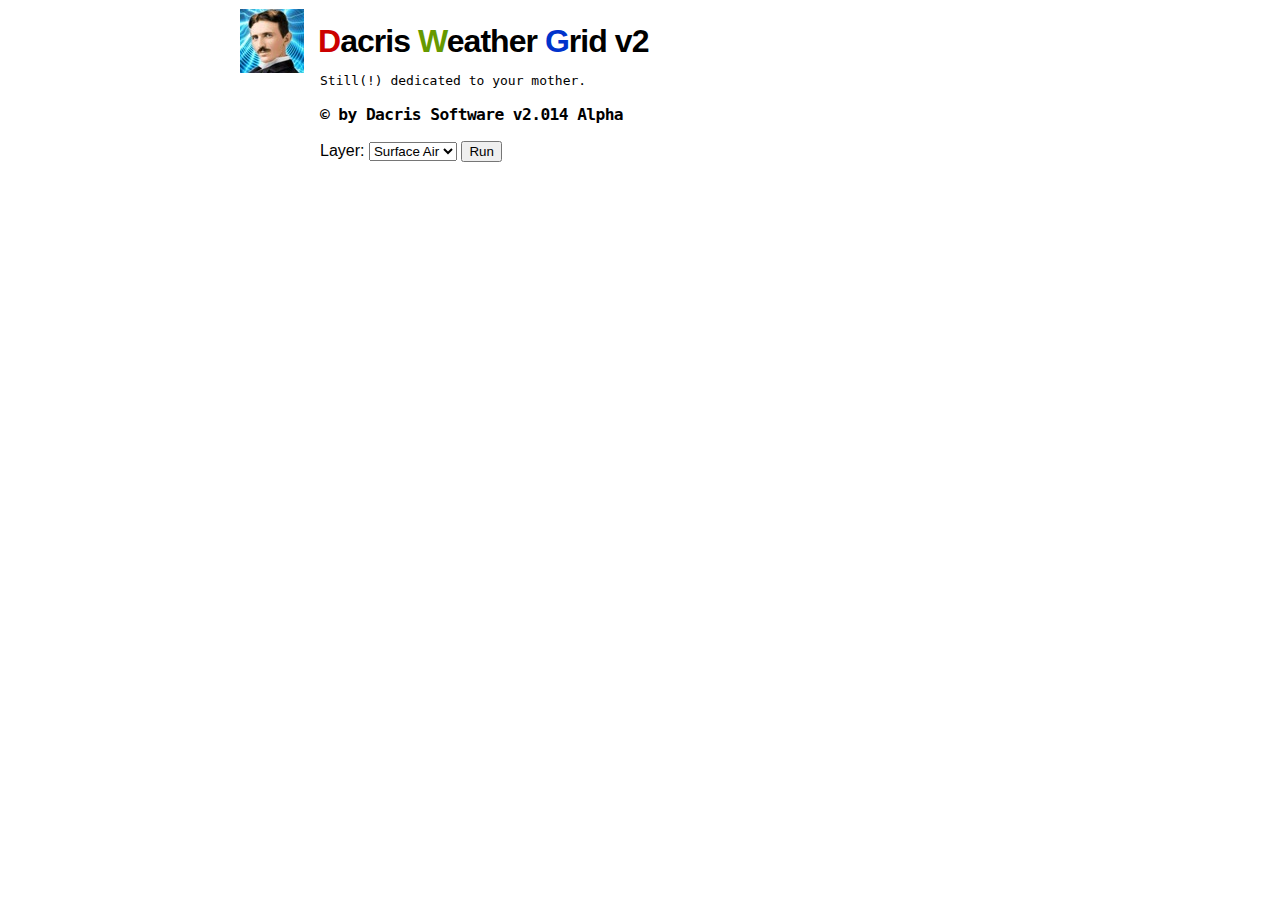
<file: weathersim/v2/index.html>
<!DOCTYPE html>
<html>
<!--
  Created using jsbin.com
  Source can be edited via http://jsbin.com/EmaRawa/1/edit
-->
<head>
  <meta charset=utf-8 />
  <title>Dacris Weather Grid v2</title>

<style id="jsbin-css">
body {
  padding: 0;
  margin: 0;
  font-family: Verdana, Geneva, sans-serif;
}

.wrapper {
  width: 50%;
  margin: 0 auto;
}

#angle {
  text-align: left;
}

h1, h2, h3, h4, h5, h6 {
  letter-spacing: -0.03em;
  font-size: 2em;
}

h1 { 
  margin: 0.167em 0 0;
  padding-left: 0.5em;
  text-align: left; 
}

h2 {
  font-size: 1.25em;
}

small {
  margin-top: 1em;
  display: block;
  font-style: italic;
  font-size: 0.667em;
}

p em {
  font-style: none;
}

@media screen and (max-width: 1200px) {
  .wrapper {
    width: 80%;
  }
}

@media screen and (max-width: 768px) {
  .wrapper {
    width: auto;
    margin: 0;
  }
}

@media screen and (max-width: 500px) {
  .wrapper {
    text-align: center;
  }
  
  h1 {
    text-align: center;
    margin-bottom: 0;
    padding-left: 0;
    font-size: 1.8em;
  }
  
  #next > div {
    float none;
    width: auto;
  }
}








</style>
</head>
<body class="wrapper">
    <h1><img src="thelogo.jpg" width="64" height="64" alt="Logo" style="margin-left: -96px; margin-top: 4px;" /><div style="margin-top: -58px; margin-left: -18px;"><span style="color:#cc0000;">D</span>acris <span style="color:#669900;">W</span>eather <span style="color:#0033cc;">G</span>rid v2</div></h1>
    <pre>Still(!) dedicated to your mother.</pre>
    <h2><pre>&copy; by Dacris Software v2.014 Alpha</pre></h2><div>
  Layer: <select id="layerName" name="layerName" value="Surface"><option value="Surface">Surface</option><option value="LowerAir" selected="selected">Surface Air</option><option value="MidAir">850mb Air</option><option value="UpperAir">500mb Air</option></select>
  <button id="master" name="master" value="Click Me" onclick="main();">Run</button>
  <div id="container"></div>
  <div id="map"></div></div>
<script>function tabulate(data, columns, cid, isFlatArray) {

var container = document.getElementById(cid || "container");
var columnScript = "";
var bodyRows = "";
for (var k = 0; k < columns.length; k++) {
columnScript += "<th>" + columns[k] + "</th>";
}
for (var k = 0; k < data.length; k++) {
var rowScript = "";
if (!isFlatArray && data[k].length) {
  for (var l = 0; l < data.length; l++) {
    rowScript += "<td>" + data[k][l] + "</td>";
  }
}
else if(isFlatArray) {
  for (var l = 0; l < columns.length; l++) {
    rowScript += "<td>" + data[l*k] + "</td>";
  }
}
else {
  for (key in data[k]) {
    rowScript += "<td>" + data[k][key] + "</td>";
  }
}
bodyRows += "<tr>" + rowScript + "</tr>";
}
container.innerHTML = "<table><thead><tr>" + columnScript + "</tr></thead><tbody>" + bodyRows + "</tbody></table>";
    
    return container;
}

var locations;
var locationMeta;

var terrain = { "Greenland": {"Polygon": [{y:59,x:-10},{y:59,x:-105},{y:69,x:-135},{y:69,x:-180},{y:91,x:-180},{y:91,x:180},{y:73,x:180},{y:73,x:20},{y:59,x:-10}], "Surface": "Icecap"},
"Eurasia": {"Polygon": [{y:58,x:-6},{y:34,x:-6},{y:37,x:45},{y:50,x:45},{y:50,x:100},{y:50,x:180},{y:72,x:180},{y:72,x:20},{y:58,x:-6}], "Surface": "Forest"},
"Deserteast": {"Polygon": [{y:50,x:45},{y:50,x:100},{y:12,x:80},{y:12,x:32},{y:18,x:32},{y:18,x:-15},{y:34,x:-10},{y:38,x:45},{y:50,x:45}], "Surface": "Desert"},
"Australia": {"Polygon": [{y:-10,x:125},{y:-39,x:100},{y:-44,x:160},{y:-10,x:140},{y:-10,x:125}], "Surface": "Desert"},
"Eastasia": {"Polygon": [{y:20,x:60},{y:50,x:100},{y:50,x:140},{y:-10,x:140},{y:-10,x:90},{y:0,x:75},{y:20,x:60}], "Surface": "Forest"},
"Westafrica": {"Polygon": [{y:18,x:-15},{y:18,x:32},{y:-10,x:45},{y:-38,x:15},{y:6,x:0},{y:18,x:-15}], "Surface": "Forest"},
"America": {"Polygon": [{y:58,x:-105},{y:58,x:-55},{y:26,x:-75},{y:-6,x:-30},{y:-53,x:-75},{y:-21,x:-75},{y:-6,x:-85},{y:6,x:-80},{y:22,x:-105},{y:58,x:-105}], "Surface": "Forest"},
"Desertwest": {"Polygon": [{y:41,x:-135},{y:58,x:-105},{y:22,x:-105},{y:22,x:-120},{y:41,x:-135}], "Surface": "Desert"},
"Alaska": {"Polygon": [{y:68,x:-180},{y:68,x:-105},{y:58,x:-105},{y:41,x:-135},{y:58,x:-145},{y:60,x:-160},{y:58,x:-175},{y:68,x:-180}], "Surface": "Forest"},
"Antarctica": {"Polygon": [{y:-59,x:-60},{y:-65,x:-180},{y:-91,x:-180},{y:-91,x:180},{y:-65,x:180},{y:-59,x:-60}], "Surface": "Icecap"} };

var surfaceData = { "Water": { Color: [0, 40, 160], ClearAlbedo: 0.07, CloudyAlbedo: 0.35, Clouds: 0.72, Emissivity: 0.96, Depth: 13.5, Humidity: 1.0, Density: 1000 },
"Icecap": { Color: [225, 255, 252], ClearAlbedo: 0.55, CloudyAlbedo: 0.62, Clouds: 0.45, Emissivity: 0.91, Depth: 3.0, Humidity: 0.5, Density: 917 },
"Forest": { Color: [40, 160, 0], ClearAlbedo: 0.11, CloudyAlbedo: 0.39, Clouds: 0.77, Emissivity: 0.94, Depth: 0.8, Humidity: 0.2, Density: 1300 },
"Desert": { Color: [225, 192, 0], ClearAlbedo: 0.28, CloudyAlbedo: 0.43, Clouds: 0.11, Emissivity: 0.84, Depth: 0.8, Humidity: 0.1, Density: 1800 }
};

function point_in_poly(poly, pt){
	for(var c = false, i = -1, l = poly.length, j = l - 1; ++i < l; j = i)
		((poly[i].y <= pt.y && pt.y < poly[j].y) || (poly[j].y <= pt.y && pt.y < poly[i].y))
		&& (pt.x < (poly[j].x - poly[i].x) * (pt.y - poly[i].y) / (poly[j].y - poly[i].y) + poly[i].x)
		&& (c = !c);
	return c;
}

function determineTerrain(lng, lat) {
  for (poly in terrain) {
    var hit = point_in_poly(terrain[poly].Polygon, {x: lng, y: lat});
    if (hit) {
        return terrain[poly].Surface;
    }
  }
  return "Water";
}

function getGrid() {
  locations = {};
  locationMeta = { Columns: [], Latitudes: [], N: 6, W: 12 };
  var minLng = -180;
  var maxLng = 180;
  var N = locationMeta.N;
  var W = locationMeta.W;
  var k = N;
  //use asin(k/N) for N equal area sections
  for (k = N; k >= -N; k--) {
    for (var lng = minLng; lng < maxLng; lng += (maxLng - minLng) / W) {
      if (!locations[lng]) {
        locations[lng] = {};
      }
      if (k == N) {
        locationMeta.Columns.push(lng);
      }
      if (k < 0) {
        var lat = Math.round(100*(-Math.asin(-k/N) * 180.0 / Math.PI))/100;
        locations[lng][lat] = {Lat: lat, Lng: lng, Surface: determineTerrain(lng, lat)};
        if (lng == minLng) {
          locationMeta.Latitudes.push(lat);
        }
      }
      else {
        var lat = Math.round(100*Math.asin(k/N) * 180.0 / Math.PI)/100;
        locations[lng][lat] = {Lat: lat, Lng: lng, Surface: determineTerrain(lng, lat)};
        if (lng == minLng) {
          locationMeta.Latitudes.push(lat);
        }
      }
    }
  }
  locationMeta.Columns.push("Lat");
}

var dat, JD, UT, offset, dIM, DEC, EOT, longit, htb;
var dtFlux = 1371;
var solarFlux = [1400, 1406, 1396, 1378, 1368, 1354, 1344, 1340, 1351, 1366, 1373, 1388];
var attn = 0.85;
var condensation = 0.15;
var albd_surf = 0.14;
var albd_clds = 0.39;
var albd = 0.63 * albd_clds + 0.37 * albd_surf;
var emsv_wet = 0.98;
var emsv_dry_min = 0.75;
var emsv_dry_max = 0.85;
var emsv_dry_avg = 0.5 * (emsv_dry_min + emsv_dry_max);
var initialize = true;

// climate model:
// http://my.net-link.net/~malexan/Climate-Model.htm
var co2conc = 0.039;

// energy balance:
// http://www.srh.noaa.gov/jetstream/atmos/energy_balance.htm

/*function greenhouse (dewpoint, pressure) {
  return ((dewpoint > 0) ? (1.0-Math.exp(-0.4634*Math.exp(18.382-5294.0/dewpoint)-3.52*co2conc)) : 0);
}*/

// our new greenhouse model (emissivity modeled is downward forced radiation of atmosphere ie eA = F_greenhouse/sig*Tsurf^4)
// ranges from 0.45 @ -60C dewpoint to 1.0 @ 45C dewpoint
function greenhouse (dewpoint, pressure) {
    //contributions to emissivity at STP, 300 ppm CO2
    var ozone = 0.043;//at -40C, it is higher at higher T, up to 0.068 at 20C
    var ch4 = 0.035;
    var other = 0.02;
    var co2 = Math.min(0.25, 0.185 * (2-Math.log(co2conc)/Math.log(0.03)));//at 20C
    var h2o = 0.387;
    return other+ozone+ch4+(co2+h2o*1.1650493*Math.pow(1.00483354, Math.min(dewpoint, 343)-273))*(1+Math.log(pressure)/Math.log(1013));
}

function blackbody (temp) {
  var sc = 5.67e-8;
  return sc * temp*temp*temp*temp;
}

function JulianDay (day, month, year, UT){
  if (year<1900) year=year+1900;
  if (month<=2) {month=month+12; year=year-1;}
  B = Math.floor(year/400.0) - Math.floor(year/100.0)  + Math.floor(year/4.0);
  A = 365.0*year - 679004.0;
  JD= A + B + Math.floor(30.6001*(month+1)) + day + UT/24.0;
  JD = JD + 2400000.5;
}

function RightAscension(T) {	
	var K = Math.PI/180.0;				
	var L, M, C, lambda, RA, eps, delta, theta;							
	L = sunL(T);		
	M = 357.52910 + 35999.05030*T - 0.0001559*T*T - 0.00000048*T*T*T;
	M = M % 360;		
	if (M<0) M = M + 360;				
	C = (1.914600 - 0.004817*T - 0.000014*T*T)*Math.sin(K*M);
	C = C + (0.019993 - 0.000101*T)*Math.sin(K*2*M);
	C = C + 0.000290*Math.sin(K*3*M);		
	theta = L + C; // true longitude of the Sun						
	eps = EPS(T);				
	eps = eps + 0.00256*Math.cos(K*(125.04 - 1934.136*T));		
	lambda = theta - 0.00569 - 0.00478*Math.sin(K*(125.04 - 1934.136*T)); // apparent longitude of the Sun
	RA = Math.atan2(Math.cos(K*eps)*Math.sin(K*lambda), Math.cos(K*lambda));				
	RA = RA/K;
	if (RA<0) RA = RA + 360.0;			
	delta = Math.asin(Math.sin(K*eps)*Math.sin(K*lambda));
	delta = delta/K;		
	DEC = delta;				
	return RA;		
}

function sunL(T){
	var L = 280.46645 + 36000.76983*T + 0.0003032*T*T;	
	L = L % 360;		
	if (L<0) L = L + 360;
	return L;			
}

function deltaPSI(T){
	var K = Math.PI/180.0;
	var deltaPsi, omega, LS, LM;			
	LS = sunL(T);	
	LM = 218.3165 + 481267.8813*T;		
	LM = LM % 360;	
	if (LM<0) LM = LM + 360;		
	omega = 125.04452 - 1934.136261*T + 0.0020708*T*T + T*T*T/450000;
	deltaPsi = -17.2*Math.sin(K*omega) - 1.32*Math.sin(K*2*LS) - 0.23*Math.sin(K*2*LM) + 0.21*Math.sin(K*2*omega);
	deltaPsi = deltaPsi/3600.0;		
	return deltaPsi;	
}
	
function EPS(T) {
	var K = Math.PI/180.0;
	var LS = sunL(T);
	var LM = 218.3165 + 481267.8813*T;	
	var eps0 =  23.0 + 26.0/60.0 + 21.448/3600.0 - (46.8150*T + 0.00059*T*T - 0.001813*T*T*T)/3600;
	var omega = 125.04452 - 1934.136261*T + 0.0020708*T*T + T*T*T/450000;		
	var deltaEps = (9.20*Math.cos(K*omega) + 0.57*Math.cos(K*2*LS) + 0.10*Math.cos(K*2*LM) - 0.09*Math.cos(K*2*omega))/3600;
	return eps0 + deltaEps;	
}
	
function eot(day, month, year, UT) {
  JulianDay(day, month, year, UT);
  var K = Math.PI/180.0;
  var T = (JD - 2451545.0) / 36525.0;
  var eps = EPS(T);
  var RA = RightAscension(T);
  var LS = sunL(T);
  var deltaPsi = deltaPSI(T);
  var E = LS - 0.0057183 - RA + deltaPsi*Math.cos(K*eps);
  if (E>5) E = E - 360.0;
  E = E*4; // deg. to min
  E = Math.round(1000*E)/1000;
  return E;		
}

function zenith_angle(lat, hr) {
  var z = Math.asin(Math.sin(lat*Math.PI/180.0) * Math.sin(DEC*Math.PI/180.0) + Math.cos(lat*Math.PI/180.0) * Math.cos(DEC*Math.PI/180.0) * Math.cos((hr - 180.0)*Math.PI/180.0))*180.0/Math.PI;
  return Math.round(100*z)/100;
}

function zeropfx(min) {
  return min >= 0 ? " " + ((min < 10 ? ("0"+min) : min)) : ((min < 10 ? ("0"+min) : min));
}

function angle_hour(hr) {
  var min = (hr * 4) % 60;
  return zeropfx(Math.floor(hr / 15)) + "h" + zeropfx(min);
}

function bg_rad(za) {
  return (za + 18) > 0 ? Math.sin((za + 18)*Math.PI/180.0) * dtFlux/30 : 0;
}

function total_rad(hr, location) {
  var za = zenith_angle(location.Lat, hr + location.Lng);
  return bg_rad(za) + (za > 0 ? Math.sin(za*Math.PI/180.0)*dtFlux : 0);
}

function getSoilTempChange(flux, time, opts) {
  //humidity e.g. 0.18
  //density e.g. 1300 kg/m^3
  //flux e.g. 25 W/m^2
  //depth e.g. 1.0 m
  //time for the change e.g. 600 sec
  //returns degK
  var temp = opts.Temp;
  return flux * time / ((837 * opts.Density + (temp < 272 ? 2.19e6 * 0.917 : 4.19e6) * opts.Humidity) * opts.Depth);
}

function getWaterTempChange(flux, time, opts) {
  //flux e.g. 25 W/m^2
  //depth e.g. 1.5 m
  //time for the change e.g. 600 sec
  //returns degK
  var temp = opts.Temp;
  return (temp > 272) ? (flux * time / (4.19e6 * opts.Depth)) :
         flux * time / (0.917 * 2.19e6 * opts.Depth); //ice
}

function getSurfaceTempChange(flux, time, opts) {
  if(opts.Type == "Water" || opts.Type == "Icecap") {
    return getWaterTempChange(flux, time, { Temp: opts.Temp, Depth: surfaceData[opts.Type].Depth });
  }
  else {
    return getSoilTempChange(flux, time, { Temp: opts.Temp, Depth: surfaceData[opts.Type].Depth, Humidity: surfaceData[opts.Type].Humidity, Density: surfaceData[opts.Type].Density });
  }
}

function getAirTempChange(flux, time, opts) {
  //flux e.g. 25 W/m^2
  //depth e.g. 20 m
  //time for the change e.g. 600 sec
  //returns degK
  var temp = opts.Temp;
  var airProperties = [{temp: 203, density: 1.79},
                       {temp: 223, density: 1.53},
                       {temp: 243, density: 1.45},
                       {temp: 263, density: 1.34},
                       {temp: 283, density: 1.23},
                       {temp: 303, density: 1.18},
                       {temp: 323, density: 1.09},
                       {temp: 343, density: 1.01}
                      ];
  var quadrant = Math.round((temp - 203) / 20);
  var density = 2.1;
  if (quadrant >= airProperties.length) {
    density = 0.95;
  }
  else if (quadrant >= 0) {
    density = airProperties[quadrant].density;
  }
  
  return flux * time / (1006 * density * opts.Pressure * opts.Depth);
}

function computeSnowCover(location) {
  location.SnowCover = 0;
  if (location.Layers.Surface.Temp < 275) {
    location.SnowCover = 0.50;
  }
  if (location.Layers.Surface.Temp < 272) {
    location.SnowCover = 0.90;
  }
}

function colorTemp(temp) {
  var clr = "#330033";
  if(temp >= 208) {
    clr = "#990099";
  }
  if(temp >= 233) {
    clr = "#6600cc";
  }
  if(temp >= 248) {
    clr = "#3333cc";
  }
  if(temp >= 258) {
    clr = "#3366cc";
  }
  if(temp >= 266) {
    clr = "#66ccff";
  }
  if(temp >= 271) {
    clr = "#00cc99";
  }
  if(temp >= 277) {
    clr = "#00cc00";
  }
  if(temp >= 283) {
    clr = "#00cc00";
  }
  if(temp >= 289) {
    clr = "#99cc00";
  }
  if(temp >= 296) {
    clr = "#cc9900";
  }
  if(temp >= 304) {
    clr = "#cc6600";
  }
  if(temp >= 311) {
    clr = "#cc0000";
  }
  return "<div style=\"background-color: " + clr + "; padding: 4px; font-weight: bold;\">" + (Math.floor(temp - 273)) + "</div>";
}

function surfaceAlbedo (surface) {
  //TODO - consider effect of temporary ice/snow on surface albedo
  return surfaceData[surface].ClearAlbedo * (1.0 - surfaceData[surface].Clouds) + surfaceData[surface].CloudyAlbedo * surfaceData[surface].Clouds;
}

function surfacePower (p, surface) {
  return p * (1.0 - surfaceAlbedo(surface));
}

function surfaceFluxFunction(lng, lat, layer, time) {
  var location = locations[lng][lat];
  var solarFlux = total_rad(time / 240.0, location);
  var I = surfacePower(solarFlux, location.Surface);
  var tAir = location.Layers.UpperAir.Temp;
  var emsAir = greenhouse(tAir, location.Layers.UpperAir.Pressure);
  var pIn = I + surfaceData[location.Layers.Surface.Type].Emissivity * emsAir * blackbody(tAir);
  var pOut = surfaceData[location.Layers.Surface.Type].Emissivity * blackbody(location.Layers.Surface.Temp);
  return pIn - pOut;
}

function airFluxFunction(lng, lat, layer, time) {
  var location = locations[lng][lat];
  var emsAir = greenhouse(location.Layers[layer].Temp, location.Layers[layer].Pressure);
  var pIn = surfaceData[location.Layers.Surface.Type].Emissivity * emsAir * blackbody(location.Layers.Surface.Temp);
  var pOut = 2 * (1 - 0.5 * emsAir) * blackbody(location.Layers[layer].Temp);
  return pIn - pOut;
}

//TODO - this may be far too simplistic - geostrophic winds and Coriolis effect missing
function columnMixing(timeStep, mixCoef, locations) {
//TODO - vertical mixing OK.. do the same for horizontal (we should have 100% mixing at 90, down to 0+M at equator)
// --THEN we can increase water depth to hold more heat over winter
  // locations assumed to be equal area grid
  var totalTime = (10000/1200)*3600; //seconds to go 50% from 0.5 of pole to pole (v = 2400km/h)
  for (lng in locations) {
    var avgTemp = { LAT: 0, MAT: 0, UAT: 0 };
    var cnt = 0;
    for (lat in locations[lng]) {
        avgTemp.LAT += locations[lng][lat].Layers.LowerAir.Temp;
        avgTemp.MAT += locations[lng][lat].Layers.MidAir.Temp;
        avgTemp.UAT += locations[lng][lat].Layers.UpperAir.Temp;
        cnt ++;
    }
    avgTemp.LAT = avgTemp.LAT / cnt;
    avgTemp.MAT = avgTemp.MAT / cnt;
    avgTemp.UAT = avgTemp.UAT / cnt;
    for (lat in locations[lng]) {
      var ldiff = -(locations[lng][lat].Layers.LowerAir.Temp - avgTemp.LAT);
      var mdiff = -(locations[lng][lat].Layers.MidAir.Temp - avgTemp.MAT);
      var udiff = -(locations[lng][lat].Layers.UpperAir.Temp - avgTemp.UAT);
      ldiff = ldiff * timeStep * Math.abs(Math.sin(lat*Math.PI/180.0)) / totalTime;
      mdiff = mdiff * timeStep * Math.abs(Math.sin(lat*Math.PI/180.0)) / totalTime;
      udiff = udiff * timeStep * Math.abs(Math.sin(lat*Math.PI/180.0)) / totalTime;
      locations[lng][lat].Layers.LowerAir.Temp += ldiff;
      locations[lng][lat].Layers.MidAir.Temp += mdiff;
      locations[lng][lat].Layers.UpperAir.Temp += udiff;
    }
  }
}

var j, t, dateTime, timer, stopButton;


//TODO: do we want to port this to local calculations instead? (i.e. put a grid over 42.5N to 44.5N 80.5W to 78.5W and compute a few locations)
// (since wind is not a big factor, OR is wind actually a big factor?)
// (certainly, wind calculations would work better in local calc mode)
// (we could compute wind transfers on a day-to-day basis instead of every 600 sec)

//TODO: model deeper ground levels also (via conduction we take away heat from surface)
function main() {
  //TODO: draw map visualization (d3?)
  if (initialize) {
    getGrid(); //TODO: fill land type and elevation values
    for (lng in locations) {
      for (lat in locations[lng]) {
          locations[lng][lat].Layers = { Surface: { Flux: 0, Type: locations[lng][lat].Surface, Temp: 269, FluxFunction: surfaceFluxFunction, TempChangeFunction: getSurfaceTempChange },
UpperAir: { Flux: 0, Depth: 8000, Pressure: 0.50, Temp: 249, FluxFunction: airFluxFunction, TempChangeFunction: getAirTempChange },
MidAir: { Flux: 0, Depth: 3000, Pressure: 0.85, Temp: 259, FluxFunction: airFluxFunction, TempChangeFunction: getAirTempChange },
LowerAir: { Flux: 0, Depth: 300, Pressure: 0.95, Temp: 269, FluxFunction: airFluxFunction, TempChangeFunction: getAirTempChange } };
      }
    }
    dateTime = new Date(2012, 11, 20);
    eot(20, 11, 2012, 0);
    dtFlux = solarFlux[dateTime.getMonth()];
    t = 0;
    j = 1;
    stopButton = true;
    initialize = false;
  }
  if (stopButton) {
      document.getElementById("master").innerHTML = "Stop";
      document.getElementById("master").onclick = function(e){clearTimeout(window.timer);document.getElementById("master").innerHTML="Run";document.getElementById("master").onclick = function(e){stopButton=true;main();};};
      stopButton = false;
  }
  var mixingCoef = 0.01;
  var timeStep = 600;
  var dataGrid = [];
  var locationGrid = [];
  var selLayer = document.getElementById("layerName").value;//TODO put a combo box to pick layer
  for (var lk = 0; lk < locationMeta.Latitudes.length; lk++) {
      var lat = locationMeta.Latitudes[lk];
      var locationData = {};
      for (var lw = 0; lw < locationMeta.Columns.length - 1; lw++) {
             var lng = locationMeta.Columns[lw];
             computeSnowCover(locations[lng][lat]);
             locations[lng][lat].TotalFlux = total_rad((t % 86400) / 240.0, locations[lng][lat]);
             for (layerKey in locations[lng][lat].Layers) {
                  locations[lng][lat].Layers[layerKey].Flux = locations[lng][lat].Layers[layerKey].FluxFunction(lng, lat, layerKey, t % 86400);
                  locations[lng][lat].Layers[layerKey].Temp += locations[lng][lat].Layers[layerKey].TempChangeFunction(locations[lng][lat].Layers[layerKey].Flux, timeStep, locations[lng][lat].Layers[layerKey]);
             }
             locationData[lng] = colorTemp(locations[lng][lat].Layers[selLayer].Temp);
      }
      locationData["Lat"] = lat;
      locationGrid.push(locationData);
  }
  dataGrid.push({Month: dateTime.getMonth(), Day: dateTime.getDate(), Dec: DEC,
                          Time: (t + timeStep) % 86400});
  if((t+timeStep) % 86400 == 0) {
           dateTime = new Date(2012, 11, 20+j);
           dtFlux = solarFlux[dateTime.getMonth()];
           eot(dateTime.getDate(), dateTime.getMonth(), dateTime.getFullYear(), 0);
           j++;
  }
  if ((t + timeStep) % 1800 == 0) {
    columnMixing(1800, mixingCoef, locations);
    tabulate(dataGrid, ["Month", "Day", "Dec", "Time"]);
    tabulate(locationGrid, locationMeta.Columns, "map");
  }
  t = t + timeStep;
  timer = setTimeout(function(){main()},10);
}
</script>
</body>
</html>
</file>
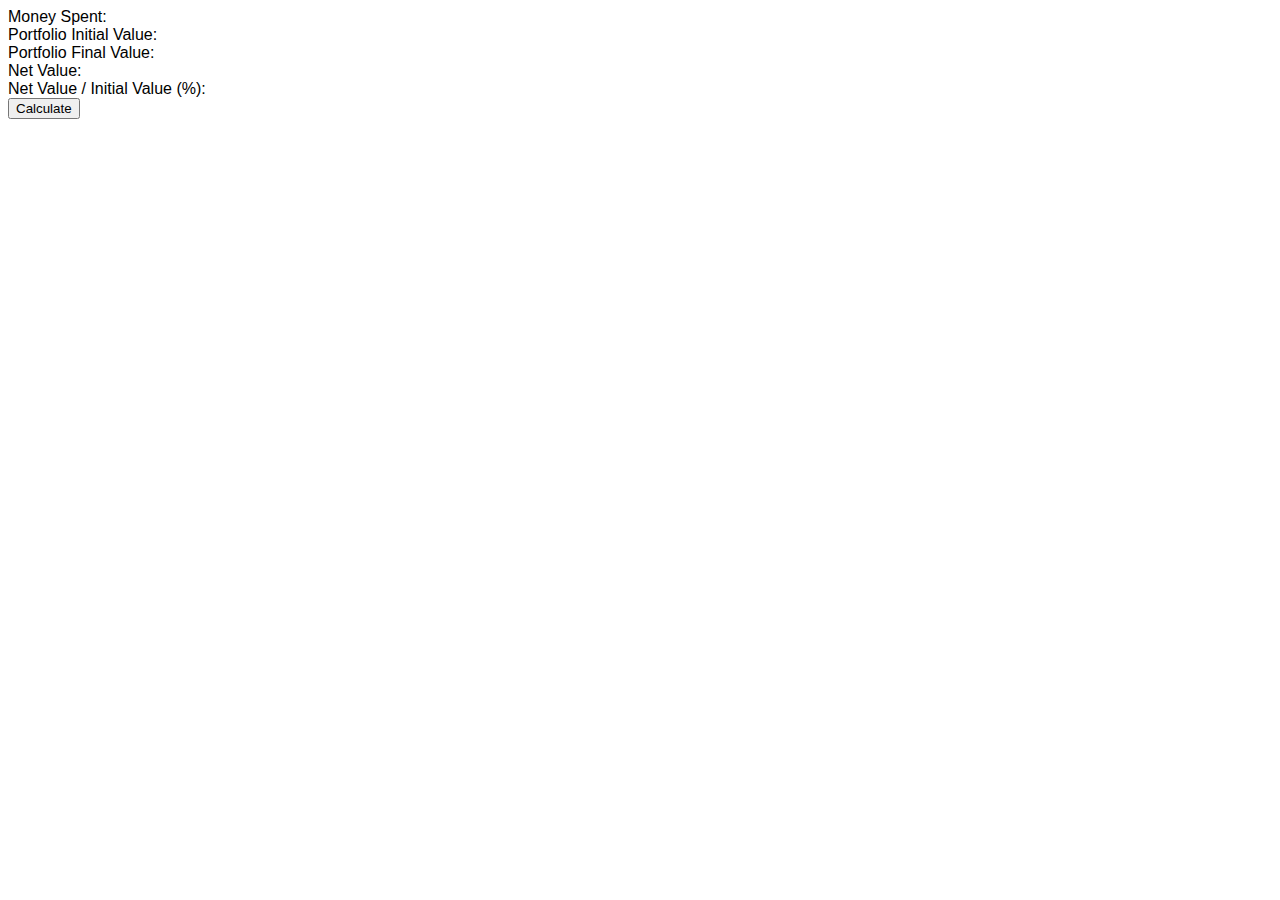
<file: PortfolioOptimizer.html>
<html>
<head>
<style type="text/css">
* { font-family: Arial, sans-serif; }
</style>
<script type="text/javascript">
var prices_up = [35, 42, 70, 110, 140, 110, 310, 630, 310, 450, 400];
var prices_sideways = [630, 310, 450, 400, 570, 370, 350, 400, 630];
var prices_down = [1900, 1400, 1100, 1050, 1200, 1100];
var prices_gold_actual = [
42,
58,
97,
159,
161,
124,
147,
193,
306,
612,
460,
375,
424,
360,
317,
367,
446,
436,
381,
383,
362,
343,
359,
384,
384,
387,
330,
294,
278,
279,
271,
309,
363,
409,
444,
603,
695,
871,
972,
1224,
1572,
1668,
1411,
1266,
1160,
1250,
1257,
1268,
1392,
1611];

var portfolio = [];

var prices = prices_gold_actual;

function calcProportion_ratio(priceChange)
{
	return 1/priceChange;
}

function calcProportion_sqrtratio(priceChange)
{
	return Math.sqrt(1/priceChange);
}

function calcProportion_sqrtsqrtratio(priceChange)
{
	return Math.sqrt(Math.sqrt(1/priceChange));
}

function calcProportion_pow2ratio(priceChange)
{
	return Math.pow(1/priceChange, 2);
}

function calcProportion_fixed(priceChange)
{
	return 1.02;
}

function calcProportion_50percent(priceChange)
{
	return 0.5*(1/priceChange) + 0.5;
}

function calcProportion_capped_sqrt(priceChange)
{
	if (priceChange > 1)
		return 1;
		
	return Math.sqrt(1/priceChange);
}

function calcProportion_capped_sqrtsqrt(priceChange)
{
	if (priceChange > 1)
		return 1;
		
	return Math.sqrt(Math.sqrt(1/priceChange));
}

function calcProportion_capped_fixed(priceChange)
{
	if (priceChange > 1)
		return 1;
		
	return 1.04;
}

function calcProportion_nil(priceChange)
{
	return 1.0;
}

function calcProportion_dca2pct(priceChange)
{
	return 1.0 + 0.02 / priceChange;
}

function calcPortfolio()
{
	var shares = 10;
	var moneySpent = prices[0] * shares;
	portfolio.push(shares * prices[0]);
	for (var i = 1; i < prices.length; i++)
	{
		var proportion = calcProportion_dca2pct(prices[i] / prices[i - 1]);
		moneySpent += (shares * proportion - shares) * prices[i];
		shares = shares * proportion;
		portfolio.push(shares * prices[i]);
	}
	var finalPrice = portfolio[portfolio.length - 1];
	document.getElementById("moneySpent").innerHTML = moneySpent;
	document.getElementById("initPrice").innerHTML = portfolio[0];
	document.getElementById("finalPrice").innerHTML = finalPrice;
	document.getElementById("netResult").innerHTML = finalPrice - moneySpent;
	document.getElementById("netRatio").innerHTML = (finalPrice - moneySpent) * 100 / portfolio[0];
}
</script>
</head>
<body>
<div>Money Spent:</div><div id="moneySpent"></div>
<div>Portfolio Initial Value:</div><div id="initPrice"></div>
<div>Portfolio Final Value:</div><div id="finalPrice"></div>
<div>Net Value:</div><div id="netResult"></div>
<div>Net Value / Initial Value (%):</div><div id="netRatio"></div>
<div><button onclick="calcPortfolio();">Calculate</button>
<!-- Results

Price Action	Ratio	SqrtRatio	SqrtSqrtRatio	Pow2Ratio	Fixed 2%	50%		Capped Sqrt		Capped Fixed 4%		Nil		Capped SqrtSqrt	DCA 2%
Up				418%	688%		868%			178%		1126%		757%	1272%			986%				1043%	1087%			1121%
Sideways		57%		24%			11%				160%		5.3%		32%		42%				7.3%				0%		7.3%			6.7%
Down			-46%	-44%		-43%			-51%		-42%		-44%	-45%			-43%				-42%	-43%			-43%

For best results, SqrtRatio or SqrtSqrtRatio work at maximizing upside and limiting downside.

Conclusions:
- Dollar Cost Averaging is not that good. Capped SQRT is best.
- Fixed 2% is easier and has similar upside potential to capped SQRT.

-->
</body>
</html>
</file>
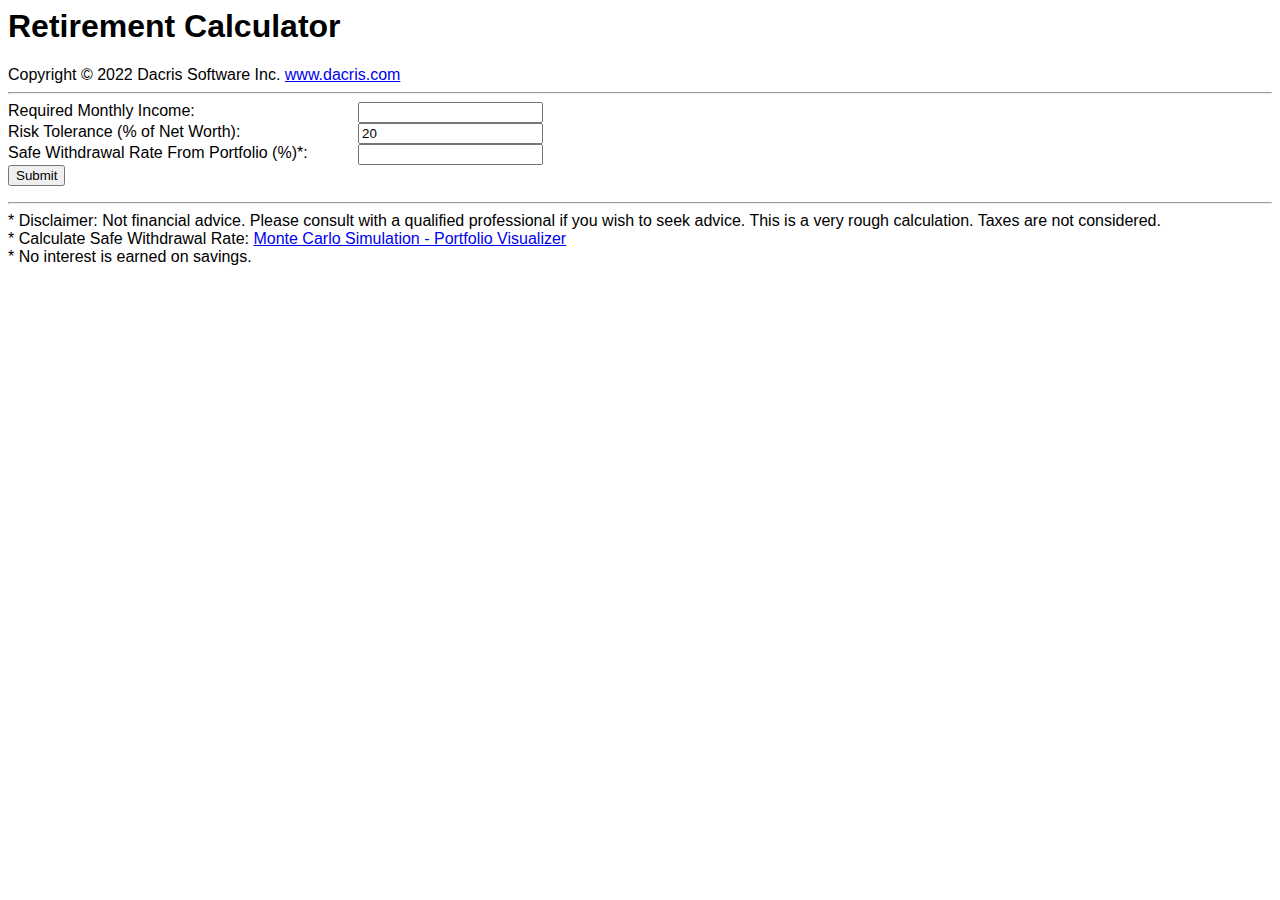
<file: retirement.html>
<html>
<head>
<title>Retirement Calculator, v1.0</title>
<style type="text/css">
* { font-family: Verdana, Arial, Sans-serif; }
h1 { font-family: Franklin Gothic Medium, Arial, Sans-serif; }
table { border: 1px solid #ccc; }
th { background-color: #e0e0e0; border: 1px solid #ccc; }
td { border: 1px solid #ccc; }
.hide { display: none; }
.show { display: block; }
</style>
</head>
<body>
<script type="text/javascript">
function calculate()
{
	var riskFraction = 0.4;
	var money = parseFloat(document.getElementById("money").value);
	var invested = parseFloat(document.getElementById("invested").value) / riskFraction;
	var withdraw = parseFloat(document.getElementById("withdraw").value);
	var portfolio = money * 12 / (withdraw / 100);
	var savings = portfolio / (invested / 100) - portfolio;
	var inflationRate = 1.038;
	var numSavingsYears = Math.log(1 - savings * (1 - inflationRate) / (money * 12)) / Math.log(inflationRate);
	var growthRate = (100 + withdraw + 2) / 100;
	var portfolioNow = portfolio / Math.pow(growthRate, numSavingsYears);
	document.getElementById("portfolio").innerHTML = portfolioNow.toFixed(2);
	document.getElementById("savings").innerHTML = savings.toFixed(2);
	document.getElementById("savingsyears").innerHTML = numSavingsYears.toFixed(2);
	document.getElementById("results").className = "show";
}
</script>
<h1>Retirement Calculator</h1>
<div>Copyright &copy; 2022 Dacris Software Inc. <a href="http://www.dacris.com" target="_blank">www.dacris.com</a></div>
<hr />
<form action="javascript:calculate();">
<div><div style="float:left; display:inline-block; width:350px;">Required Monthly Income: </div><input type="text" id="money" /></div>
<div><div style="float:left; display:inline-block; width:350px;">Risk Tolerance (% of Net Worth): </div><input type="text" id="invested" value="20" /></div>
<div><div style="float:left; display:inline-block; width:350px;">Safe Withdrawal Rate From Portfolio (%)*: </div><input type="text" id="withdraw" /></div>
<input type="submit" />
</form>
<div id="results" class="hide">
<h4>Requirements for Retirement (Present Value $)</h4>
<table>
<tr><th>Asset</th><th>Amount</th></tr>
<tr><td>Portfolio</td><td id="portfolio"></td></tr>
<tr><td>Savings</td><td id="savings"></td></tr>
</table>
<p>
Strategy: Withdraw from savings first (income you need), then from portfolio at the safe withdrawal rate.
<br />Savings will last <span id="savingsyears"></span> years. Portfolio will last 15-30 years, depending on your simulation length.
</p>
</div>
<div>
<hr />
* Disclaimer: Not financial advice. Please consult with a qualified professional if you wish to seek advice. This is a very rough calculation. Taxes are not considered.
<br />
* Calculate Safe Withdrawal Rate: <a href="https://www.portfoliovisualizer.com/monte-carlo-simulation" target="_blank">Monte Carlo Simulation - Portfolio Visualizer</a>
<br />
* No interest is earned on savings.
</div>
</body>
</html>
</file>
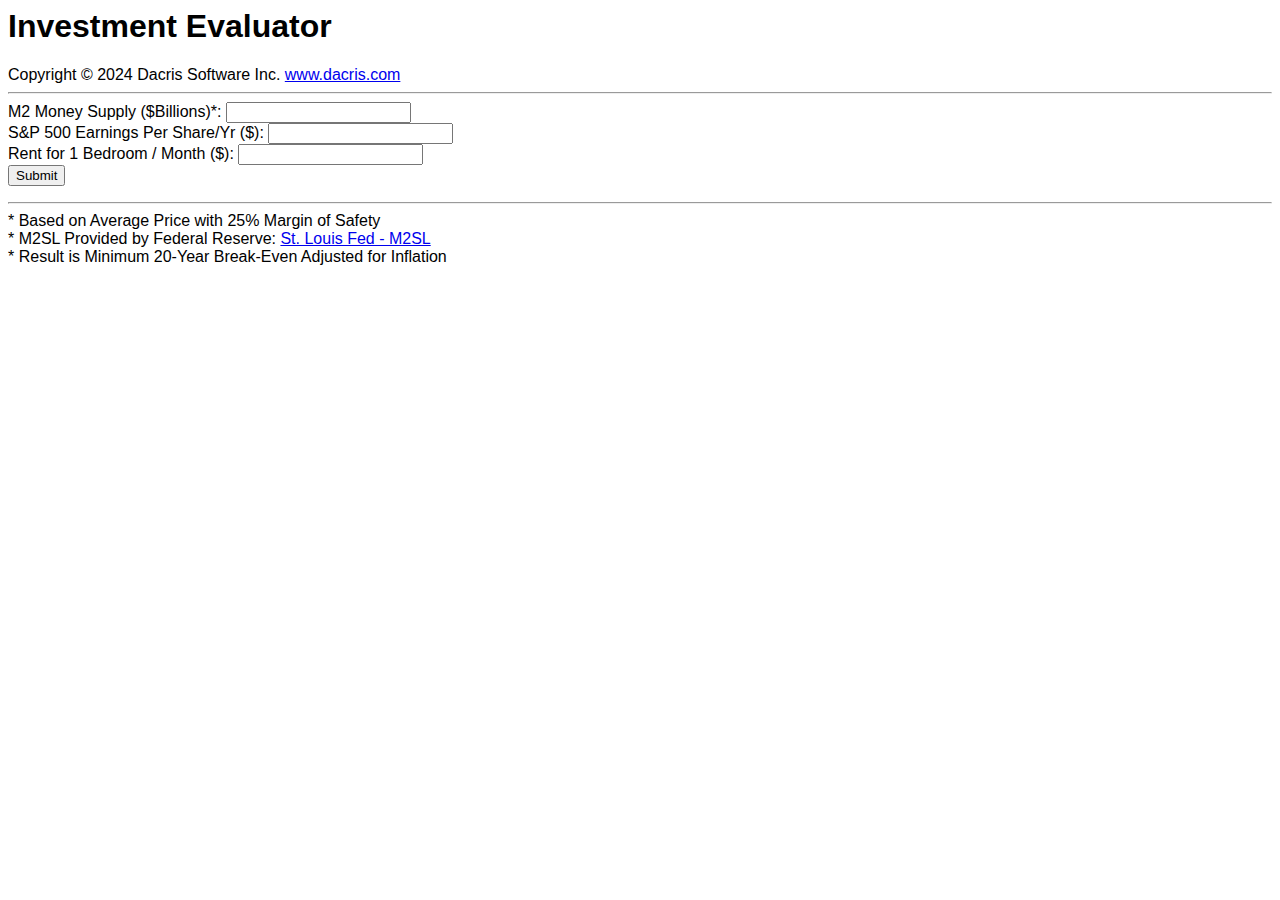
<file: valuator.html>
<html>
<head>
<title>Investment Evaluator, v1.1</title>
<style type="text/css">
* { font-family: Verdana, Arial, Sans-serif; }
h1 { font-family: Franklin Gothic Medium, Arial, Sans-serif; }
table { border: 1px solid #ccc; }
th { background-color: #e0e0e0; border: 1px solid #ccc; }
td { border: 1px solid #ccc; }
.hide { display: none; }
.show { display: block; }
</style>
</head>
<body>
<script type="text/javascript">
function calculate()
{
	var money = parseFloat(document.getElementById("money").value);
	var year = Math.log(money / 60.0) / Math.log(1.066);
	var speps = parseFloat(document.getElementById("speps").value);
	var rent = parseFloat(document.getElementById("rent").value);
	var sp500 = Math.sqrt(16 * speps * ((money / Math.pow(1.01, 90 - year)) / 4.25));
	var bitcoin = 11 * sp500;
	var dow = sp500 * 7.5;
	var gold = Math.sqrt((money / 8.8) * (dow / (15.25 / Math.pow(1.005, 90 - year)))) * Math.pow(1.005, 90 - year);
	var silver = gold / 89.4;
	var palladium = gold / 2.5;
	var housing = Math.sqrt((rent * 12 * 15) * (money * 11.0));
	var wage = silver * 1.6;
	document.getElementById("sp500").innerHTML = sp500.toFixed(2);
	document.getElementById("dow").innerHTML = dow.toFixed(2);
	document.getElementById("bitcoin").innerHTML = bitcoin.toFixed(2);
	document.getElementById("gold").innerHTML = gold.toFixed(2);
	document.getElementById("silver").innerHTML = silver.toFixed(2);
	document.getElementById("palladium").innerHTML = palladium.toFixed(2);
	document.getElementById("housing").innerHTML = housing.toFixed(2);
	document.getElementById("wage").innerHTML = wage.toFixed(2);
	document.getElementById("results").className = "show";
}
</script>
<h1>Investment Evaluator</h1>
<div>Copyright &copy; 2024 Dacris Software Inc. <a href="http://www.dacris.com" target="_blank">www.dacris.com</a></div>
<hr />
<form action="javascript:calculate();">
<div>M2 Money Supply ($Billions)*: <input type="text" id="money" /></div>
<div>S&P 500 Earnings Per Share/Yr ($): <input type="text" id="speps" /></div>
<div>Rent for 1 Bedroom / Month ($): <input type="text" id="rent" /></div>
<input type="submit" />
</form>
<div id="results" class="hide">
<h4>Market Prices</h4>
<table>
<tr><th>Asset</th><th>Good Price to BUY*</th></tr>
<tr><td>S&P 500</td><td id="sp500"></td></tr>
<tr><td>Dow</td><td id="dow"></td></tr>
<tr><td>Bitcoin</td><td id="bitcoin"></td></tr>
<tr><td>Gold</td><td id="gold"></td></tr>
<tr><td>Silver</td><td id="silver"></td></tr>
<tr><td>Palladium</td><td id="palladium"></td></tr>
<tr><td>1-Bedroom</td><td id="housing"></td></tr>
<tr><td>Hourly Wage</td><td id="wage"></td></tr>
</table>
</div>
<div>
<hr />
* Based on Average Price with 25% Margin of Safety
<br />
* M2SL Provided by Federal Reserve: <a href="https://fred.stlouisfed.org/series/M2SL" target="_blank">St. Louis Fed - M2SL</a>
<br />
* Result is Minimum 20-Year Break-Even Adjusted for Inflation
</div>
</body>
</html>
</file>
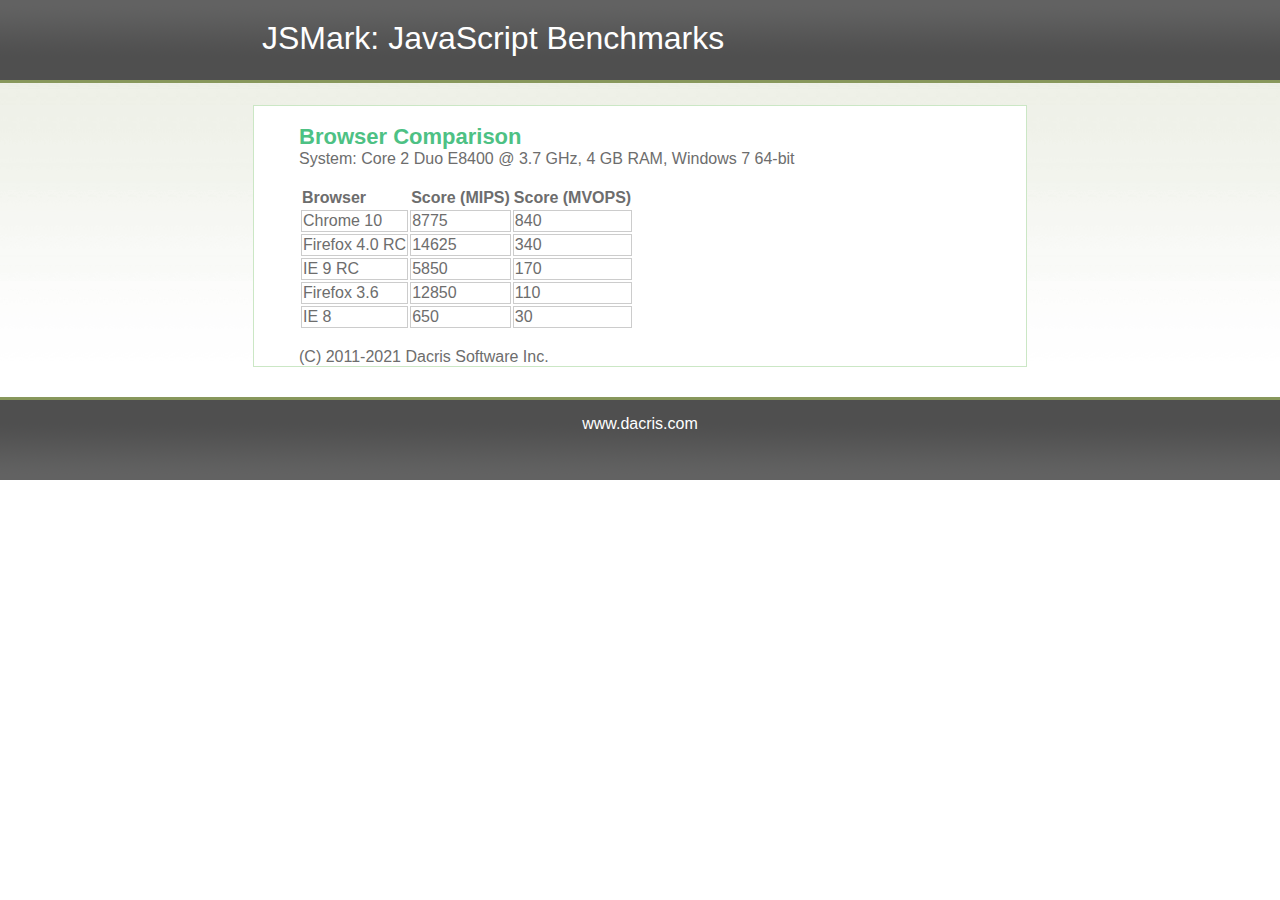
<file: jsmark/browsers.html>
﻿<!DOCTYPE html PUBLIC "-//W3C//DTD XHTML 1.0 Transitional//EN" "http://www.w3.org/TR/xhtml1/DTD/xhtml1-transitional.dtd">
<html xmlns="http://www.w3.org/1999/xhtml">
<head>
<meta http-equiv="Content-Type" content="text/html; charset=utf-8" />
<title>JSMark: JavaScript Benchmarks, Browser Testing - Browser Comparison</title>
<link href="style.css" type="text/css" rel="stylesheet" />
</head>

<body>

<div id="container">
  <div id="top">
    <div class="logo" style="color:#fff;font-size:200%;padding-top:20px;">&nbsp;JSMark: JavaScript Benchmarks</div>
  </div>
  
  
<div id="body">
  <p>&nbsp;</p>
  <h1>Browser Comparison</h1>
<p>System: Core 2 Duo E8400 @ 3.7 GHz, 4 GB RAM, Windows 7 64-bit</p>
<br />
<table>
<tr><th>Browser</th><th>Score (MIPS)</th><th>Score (MVOPS)</th></tr>
<tr><td>Chrome 10</td><td>8775</td><td>840</td></tr>
<tr><td>Firefox 4.0 RC</td><td>14625</td><td>340</td></tr>
<tr><td>IE 9 RC</td><td>5850</td><td>170</td></tr>
<tr><td>Firefox 3.6</td><td>12850</td><td>110</td></tr>
<tr><td>IE 8</td><td>650</td><td>30</td></tr>
</table>
<br />
<p>(C) 2011-2021 Dacris Software Inc.</p>
</div></div>
<div id="footer">&nbsp;<div align="center"><a href="http://www.dacris.com" style="color:#fff; text-align:center;">www.dacris.com</a></div>
</div>

</body>
</html>
</file>
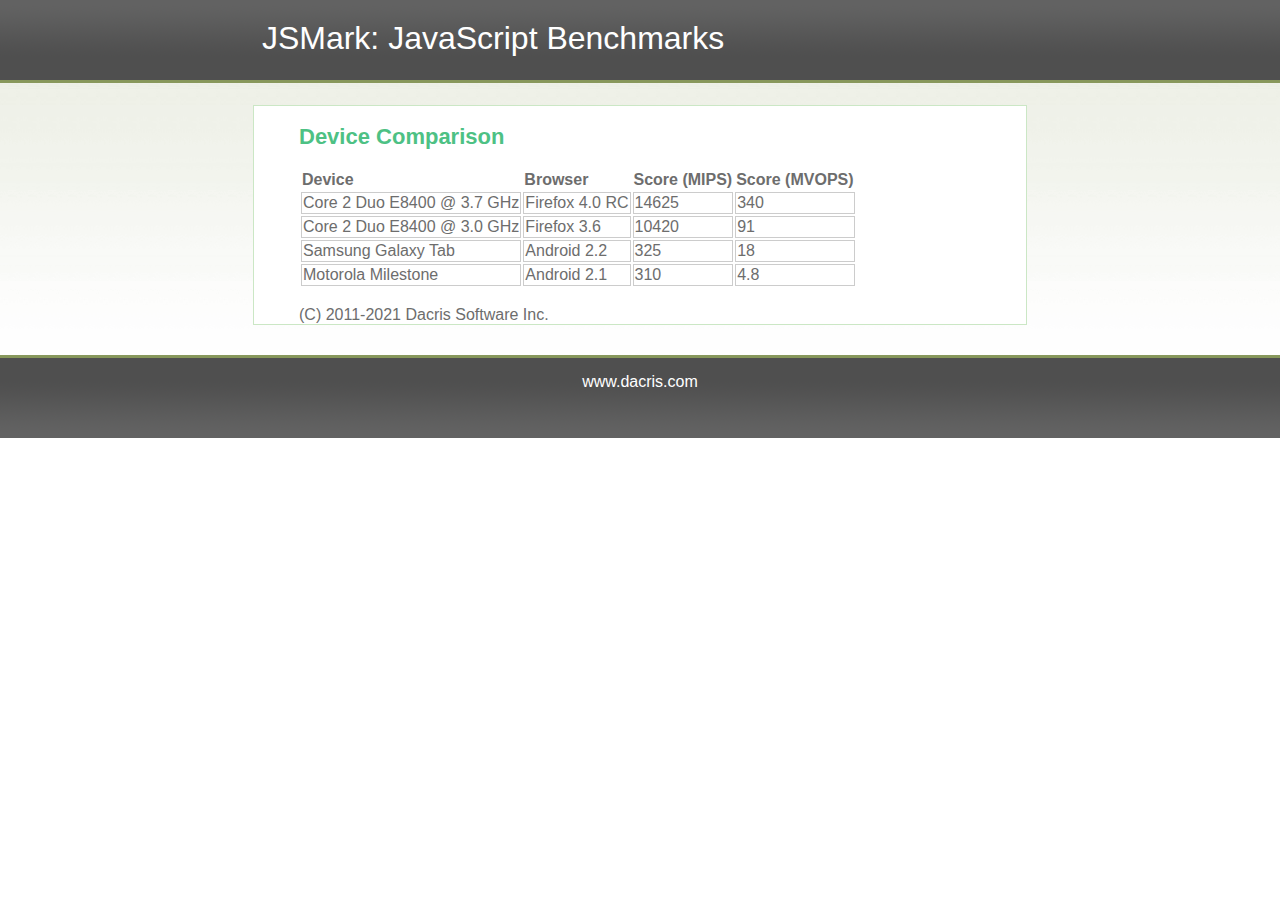
<file: jsmark/devices.html>
﻿<!DOCTYPE html PUBLIC "-//W3C//DTD XHTML 1.0 Transitional//EN" "http://www.w3.org/TR/xhtml1/DTD/xhtml1-transitional.dtd">
<html xmlns="http://www.w3.org/1999/xhtml">
<head>
<meta http-equiv="Content-Type" content="text/html; charset=utf-8" />
<title>JSMark: JavaScript Benchmarks, Browser Testing - Device Comparison</title>
<link href="style.css" type="text/css" rel="stylesheet" />
</head>

<body>

<div id="container">
  <div id="top">
    <div class="logo" style="color:#fff;font-size:200%;padding-top:20px;">&nbsp;JSMark: JavaScript Benchmarks</div>
  </div>
  
  
<div id="body">
  <p>&nbsp;</p>
  <h1>Device Comparison</h1>
<br />
<table>
<tr><th>Device</th><th>Browser</th><th>Score (MIPS)</th><th>Score (MVOPS)</th></tr>
<tr><td>Core 2 Duo E8400 @ 3.7 GHz</td><td>Firefox 4.0 RC</td><td>14625</td><td>340</td></tr>
<tr><td>Core 2 Duo E8400 @ 3.0 GHz</td><td>Firefox 3.6</td><td>10420</td><td>91</td></tr>
<tr><td>Samsung Galaxy Tab</td><td>Android 2.2</td><td>325</td><td>18</td></tr>
<tr><td>Motorola Milestone</td><td>Android 2.1</td><td>310</td><td>4.8</td></tr>
</table>
<br />
<p>(C) 2011-2021 Dacris Software Inc.</p>
</div></div>
<div id="footer">&nbsp;<div align="center"><a href="http://www.dacris.com" style="color:#fff; text-align:center;">www.dacris.com</a></div>
</div>

</body>
</html>
</file>
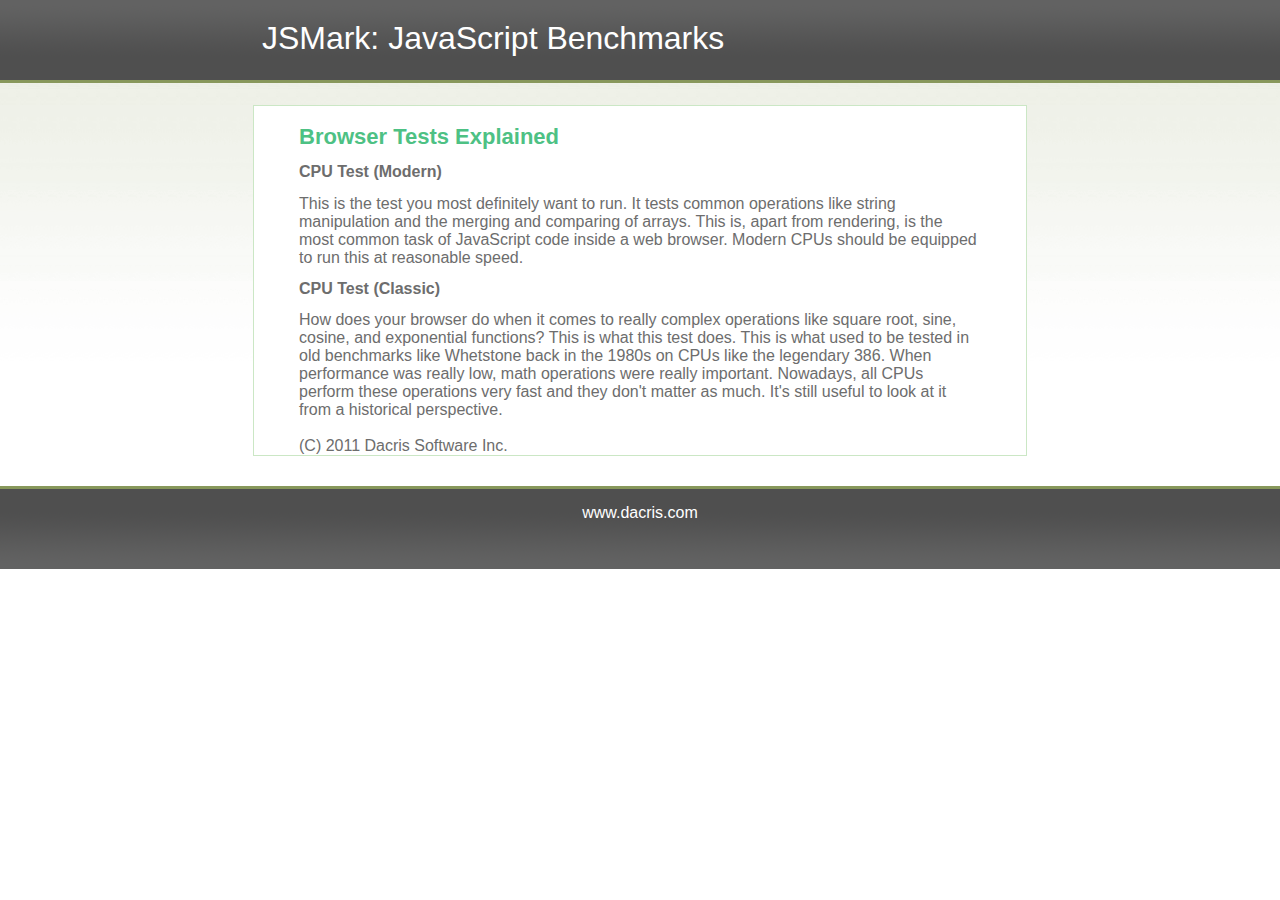
<file: jsmark/explain.html>
﻿<!DOCTYPE html PUBLIC "-//W3C//DTD XHTML 1.0 Transitional//EN" "http://www.w3.org/TR/xhtml1/DTD/xhtml1-transitional.dtd">
<html xmlns="http://www.w3.org/1999/xhtml">
<head>
<meta http-equiv="Content-Type" content="text/html; charset=utf-8" />
<title>JSMark: JavaScript Benchmarks, Browser Testing - Explanation</title>
<link href="style.css" type="text/css" rel="stylesheet" />
</head>

<body>

<div id="container">
  <div id="top">
    <div class="logo" style="color:#fff;font-size:200%;padding-top:20px;">&nbsp;JSMark: JavaScript Benchmarks</div>
  </div>
  
  
<div id="body">
  <p>&nbsp;</p>
  <h1>Browser Tests Explained</h1>
<h2>CPU Test (Modern)</h2>
<p>This is the test you most definitely want to run. It tests common operations like string manipulation and the merging and comparing of arrays. This is, apart from rendering, is the most common task of JavaScript code inside a web browser. Modern CPUs should be equipped to run this at reasonable speed.</p>
<h2>CPU Test (Classic)</h2>
<p>How does your browser do when it comes to really complex operations like square root, sine, cosine, and exponential functions? This is what this test does. This is what used to be tested in old benchmarks like Whetstone back in the 1980s on CPUs like the legendary 386. When performance was really low, math operations were really important. Nowadays, all CPUs perform these operations very fast and they don't matter as much. It's still useful to look at it from a historical perspective.</p>
<p>&nbsp;</p>
<p>(C) 2011 Dacris Software Inc.</p>
</div></div>
<div id="footer">&nbsp;<div align="center"><a href="http://www.dacris.com" style="color:#fff; text-align:center;">www.dacris.com</a></div>
</div>

</body>
</html>
</file>
<file: stylesheets/pygment_trac.css>
.highlight  { background: #ffffff; }
.highlight .c { color: #999988; font-style: italic } /* Comment */
.highlight .err { color: #a61717; background-color: #e3d2d2 } /* Error */
.highlight .k { font-weight: bold } /* Keyword */
.highlight .o { font-weight: bold } /* Operator */
.highlight .cm { color: #999988; font-style: italic } /* Comment.Multiline */
.highlight .cp { color: #999999; font-weight: bold } /* Comment.Preproc */
.highlight .c1 { color: #999988; font-style: italic } /* Comment.Single */
.highlight .cs { color: #999999; font-weight: bold; font-style: italic } /* Comment.Special */
.highlight .gd { color: #000000; background-color: #ffdddd } /* Generic.Deleted */
.highlight .gd .x { color: #000000; background-color: #ffaaaa } /* Generic.Deleted.Specific */
.highlight .ge { font-style: italic } /* Generic.Emph */
.highlight .gr { color: #aa0000 } /* Generic.Error */
.highlight .gh { color: #999999 } /* Generic.Heading */
.highlight .gi { color: #000000; background-color: #ddffdd } /* Generic.Inserted */
.highlight .gi .x { color: #000000; background-color: #aaffaa } /* Generic.Inserted.Specific */
.highlight .go { color: #888888 } /* Generic.Output */
.highlight .gp { color: #555555 } /* Generic.Prompt */
.highlight .gs { font-weight: bold } /* Generic.Strong */
.highlight .gu { color: #800080; font-weight: bold; } /* Generic.Subheading */
.highlight .gt { color: #aa0000 } /* Generic.Traceback */
.highlight .kc { font-weight: bold } /* Keyword.Constant */
.highlight .kd { font-weight: bold } /* Keyword.Declaration */
.highlight .kn { font-weight: bold } /* Keyword.Namespace */
.highlight .kp { font-weight: bold } /* Keyword.Pseudo */
.highlight .kr { font-weight: bold } /* Keyword.Reserved */
.highlight .kt { color: #445588; font-weight: bold } /* Keyword.Type */
.highlight .m { color: #009999 } /* Literal.Number */
.highlight .s { color: #d14 } /* Literal.String */
.highlight .na { color: #008080 } /* Name.Attribute */
.highlight .nb { color: #0086B3 } /* Name.Builtin */
.highlight .nc { color: #445588; font-weight: bold } /* Name.Class */
.highlight .no { color: #008080 } /* Name.Constant */
.highlight .ni { color: #800080 } /* Name.Entity */
.highlight .ne { color: #990000; font-weight: bold } /* Name.Exception */
.highlight .nf { color: #990000; font-weight: bold } /* Name.Function */
.highlight .nn { color: #555555 } /* Name.Namespace */
.highlight .nt { color: #000080 } /* Name.Tag */
.highlight .nv { color: #008080 } /* Name.Variable */
.highlight .ow { font-weight: bold } /* Operator.Word */
.highlight .w { color: #bbbbbb } /* Text.Whitespace */
.highlight .mf { color: #009999 } /* Literal.Number.Float */
.highlight .mh { color: #009999 } /* Literal.Number.Hex */
.highlight .mi { color: #009999 } /* Literal.Number.Integer */
.highlight .mo { color: #009999 } /* Literal.Number.Oct */
.highlight .sb { color: #d14 } /* Literal.String.Backtick */
.highlight .sc { color: #d14 } /* Literal.String.Char */
.highlight .sd { color: #d14 } /* Literal.String.Doc */
.highlight .s2 { color: #d14 } /* Literal.String.Double */
.highlight .se { color: #d14 } /* Literal.String.Escape */
.highlight .sh { color: #d14 } /* Literal.String.Heredoc */
.highlight .si { color: #d14 } /* Literal.String.Interpol */
.highlight .sx { color: #d14 } /* Literal.String.Other */
.highlight .sr { color: #009926 } /* Literal.String.Regex */
.highlight .s1 { color: #d14 } /* Literal.String.Single */
.highlight .ss { color: #990073 } /* Literal.String.Symbol */
.highlight .bp { color: #999999 } /* Name.Builtin.Pseudo */
.highlight .vc { color: #008080 } /* Name.Variable.Class */
.highlight .vg { color: #008080 } /* Name.Variable.Global */
.highlight .vi { color: #008080 } /* Name.Variable.Instance */
.highlight .il { color: #009999 } /* Literal.Number.Integer.Long */

.type-csharp .highlight .k { color: #0000FF }
.type-csharp .highlight .kt { color: #0000FF }
.type-csharp .highlight .nf { color: #000000; font-weight: normal }
.type-csharp .highlight .nc { color: #2B91AF }
.type-csharp .highlight .nn { color: #000000 }
.type-csharp .highlight .s { color: #A31515 }
.type-csharp .highlight .sc { color: #A31515 }
</file>
<file: jsmark/style.css>
body {
margin:0px;
background-color:#fff;
background-image:url(images/bg.gif);
background-repeat:repeat-x;
font-family:Verdana, Arial, Helvetica, sans-serif;
font-size: 16px;
color:#6D6D6D;
}
A:link {text-decoration: none; color:#009;}
A:visited {text-decoration: none; color:#009;}
A:active {text-decoration: none; color:#009;}
A:hover {text-decoration: underline; color:#009;}
div.logo a {color:#fff;}
p {
margin:0px;
}
h1 {
margin:0px;
font-family:'trebuchet ms', Verdana, Arial, Helvetica, sans-serif;
font-size:22px;
color:#4DC184;
}
h2 {
font-size:16px;
}
th { text-align:left;}
td { border: 1px solid #ccc; }
/** DIVS **/

#container {
width:774px;
margin: 0px auto 0 auto;
}
#top {
height:80px;
}
#body {
background-color:#FFFFFF;
border: 1px #CBE7C5 solid;
margin: 25px auto 0 auto;
padding: 0 45px 0 45px;
}
#footer {
background-image:url(images/footer.gif);
margin-top:30px;
height:83px;
}
#footer_text {
color:#fff;
padding:15px 0 0 0;
font-size:12px;
}
/* asdf  */

.box {
width: 450px;
padding:10px;
border: 1px #CBE7C5 solid;
margin: 0px auto 0 auto;
background-image:url(images/box.gif);
background-repeat:repeat-x,y;
font-family:Verdana, Arial, Helvetica, sans-serif;
font-size:12px;
color:#6D6D6D;
}
.box img {
float:right;
margin: 0 0 5px 5px;
border: 1px #343434 solid;
}
.box2 {
width: 450px;
margin: 0px auto 0 auto;
background-color:#fff;
border: 3px #AFD3A7 dashed;
padding:10px;
}
.box2 img {
margin: 3px 0 3px 0;
}
.box2 td {
padding: 3px;
}
.text_color {
background-color:#E6FFD9;
border-bottom: 1px #779966 solid;
}
</file>
<file: stylesheets/styles.css>
@import url(https://fonts.googleapis.com/css?family=Arvo:400,700,400italic);

/* MeyerWeb Reset */

html, body, div, span, applet, object, iframe,
h1, h2, h3, h4, h5, h6, p, blockquote, pre,
a, abbr, acronym, address, big, cite, code,
del, dfn, em, img, ins, kbd, q, s, samp,
small, strike, strong, sub, sup, tt, var,
b, u, i, center,
dl, dt, dd, ol, ul, li,
fieldset, form, label, legend,
table, caption, tbody, tfoot, thead, tr, th, td,
article, aside, canvas, details, embed,
figure, figcaption, footer, header, hgroup,
menu, nav, output, ruby, section, summary,
time, mark, audio, video {
  margin: 0;
  padding: 0;
  border: 0;
  font: inherit;
  vertical-align: baseline;
}


/* Base text styles */

body {
  padding:10px 50px 0 0;
  font-family:"Helvetica Neue", Helvetica, Arial, sans-serif;
	font-size: 14px;
	color: #232323;
	background-color: #FBFAF7;
	margin: 0;
	line-height: 1.8em;
	-webkit-font-smoothing: antialiased;

}

h1, h2, h3, h4, h5, h6 {
  color:#232323;
  margin:36px 0 10px;
}

p, ul, ol, table, dl {
  margin:0 0 22px;
}

h1, h2, h3 {
	font-family: Arvo, Monaco, serif;
  line-height:1.3;
	font-weight: normal;
}

h1,h2, h3 {
	display: block;
	border-bottom: 1px solid #ccc;
	padding-bottom: 5px;
}

h1 {
	font-size: 30px;
}

h2 {
	font-size: 24px;
}

h3 {
	font-size: 18px;
}

h4, h5, h6 {
	font-family: Arvo, Monaco, serif;
	font-weight: 700;
}

a {
  color:#C30000;
  font-weight:200;
  text-decoration:none;
}

a:hover {
	text-decoration: underline;
}

a small {
	font-size: 12px;
}

em {
	font-style: italic;
}

strong {
  font-weight:700;
}

ul {
  list-style: inside;
  padding-left: 25px;
}

ol {
  list-style: decimal inside;
  padding-left: 20px;
}

blockquote {
  margin: 0;
  padding: 0 0 0 20px;
  font-style: italic;
}

dl, dt, dd, dl p {
	font-color: #444;
}

dl dt {
  font-weight: bold;
}

dl dd {
  padding-left: 20px;
  font-style: italic;
}

dl p {
  padding-left: 20px;
  font-style: italic;
}

hr {
  border:0;
  background:#ccc;
  height:1px;
  margin:0 0 24px;
}

/* Images */

img {
  position: relative;
  margin: 0 auto;
  max-width: 650px;
  padding: 5px;
  margin: 10px 0 32px 0;
  border: 1px solid #ccc;
}

p img {
  display: inline;
  margin: 0;
  padding: 0;
  vertical-align: middle;
  text-align: center;
  border: none;
}

/* Code blocks */

code, pre {
	font-family: Monaco, "Bitstream Vera Sans Mono", "Lucida Console", Terminal, monospace;
  color:#000;
  font-size:14px;
}

pre {
	padding: 4px 12px;
  background: #FDFEFB;
  border-radius:4px;
  border:1px solid #D7D8C8;
  overflow: auto;
  overflow-y: hidden;
	margin-bottom: 32px;
}


/* Tables */

table {
  width:100%;
}

table {
  border: 1px solid #ccc;
  margin-bottom: 32px;
  text-align: left;
 }

th {
  font-family: 'Arvo', Helvetica, Arial, sans-serif;
	font-size: 18px;
	font-weight: normal;
  padding: 10px;
  background: #232323;
  color: #FDFEFB;
 }

td {
  padding: 10px;
	background: #ccc;
 }


/* Wrapper */
.wrapper {
  width:960px;
}


/* Header */

header {
	background-color: #171717;
	color: #FDFDFB;
  width:170px;
  float:left;
  position:fixed;
	border: 1px solid #000;
	-webkit-border-top-right-radius: 4px;
	-webkit-border-bottom-right-radius: 4px;
	-moz-border-radius-topright: 4px;
	-moz-border-radius-bottomright: 4px;
	border-top-right-radius: 4px;
	border-bottom-right-radius: 4px;
	padding: 34px 25px 22px 50px;
	margin: 30px 25px 0 0;
	-webkit-font-smoothing: antialiased;
}

p.header {
	font-size: 16px;
}

h1.header {
	font-family: Arvo, sans-serif;
	font-size: 30px;
	font-weight: 300;
	line-height: 1.3em;
	border-bottom: none;
	margin-top: 0;
}


h1.header, a.header, a.name, header a{
	color: #fff;
}

a.header {
	text-decoration: underline;
}

a.name {
	white-space: nowrap;
}

header ul {
  list-style:none;
  padding:0;
}

header li {
	list-style-type: none;
  width:132px;
  height:15px;
	margin-bottom: 12px;
	line-height: 1em;
	padding: 6px 6px 6px 7px;

	background: #AF0011;
	background: -moz-linear-gradient(top, #AF0011 0%, #820011 100%);
  background: -webkit-gradient(linear, left top, left bottom, color-stop(0%,#f8f8f8), color-stop(100%,#dddddd));
  background: -webkit-linear-gradient(top, #AF0011 0%,#820011 100%);
  background: -o-linear-gradient(top, #AF0011 0%,#820011 100%);
  background: -ms-linear-gradient(top, #AF0011 0%,#820011 100%);
  background: linear-gradient(top, #AF0011 0%,#820011 100%);

	border-radius:4px;
  border:1px solid #0D0D0D;

	-webkit-box-shadow: inset 0px 1px 1px 0 rgba(233,2,38, 1);
	box-shadow: inset 0px 1px 1px 0 rgba(233,2,38, 1);

}

header li:hover {
	background: #C3001D;
	background: -moz-linear-gradient(top, #C3001D 0%, #950119 100%);
  background: -webkit-gradient(linear, left top, left bottom, color-stop(0%,#f8f8f8), color-stop(100%,#dddddd));
  background: -webkit-linear-gradient(top, #C3001D 0%,#950119 100%);
  background: -o-linear-gradient(top, #C3001D 0%,#950119 100%);
  background: -ms-linear-gradient(top, #C3001D 0%,#950119 100%);
  background: linear-gradient(top, #C3001D 0%,#950119 100%);
}

a.buttons {
	-webkit-font-smoothing: antialiased;
	background: url(../images/arrow-down.png) no-repeat;
	font-weight: normal;
	text-shadow: rgba(0, 0, 0, 0.4) 0 -1px 0;
	padding: 2px 2px 2px 22px;
	height: 30px;
}

a.github {
	background: url(../images/octocat-small.png) no-repeat 1px;
}

a.buttons:hover {
	color: #fff;
	text-decoration: none;
}


/* Section - for main page content */

section {
  width:650px;
  float:right;
  padding-bottom:50px;
}


/* Footer */

footer {
  width:170px;
  float:left;
  position:fixed;
  bottom:10px;
	padding-left: 50px;
}

@media print, screen and (max-width: 960px) {

  div.wrapper {
    width:auto;
    margin:0;
  }

  header, section, footer {
    float:none;
    position:static;
    width:auto;
  }

	footer {
		border-top: 1px solid #ccc;
		margin:0 84px 0 50px;
		padding:0;
	}

  header {
    padding-right:320px;
  }

  section {
    padding:20px 84px 20px 50px;
    margin:0 0 20px;
  }

  header a small {
    display:inline;
  }

  header ul {
    position:absolute;
    right:130px;
    top:84px;
  }
}

@media print, screen and (max-width: 720px) {
  body {
    word-wrap:break-word;
  }

  header {
    padding:10px 20px 0;
		margin-right: 0;
  }

	section {
    padding:10px 0 10px 20px;
    margin:0 0 30px;
  }

	footer {
		margin: 0 0 0 30px;
	}

  header ul, header p.view {
    position:static;
  }
}

@media print, screen and (max-width: 480px) {

  header ul li.download {
    display:none;
  }

	footer {
		margin: 0 0 0 20px;
	}

	footer a{
		display:block;
	}

}

@media print {
  body {
    padding:0.4in;
    font-size:12pt;
    color:#444;
  }
}
</file>
